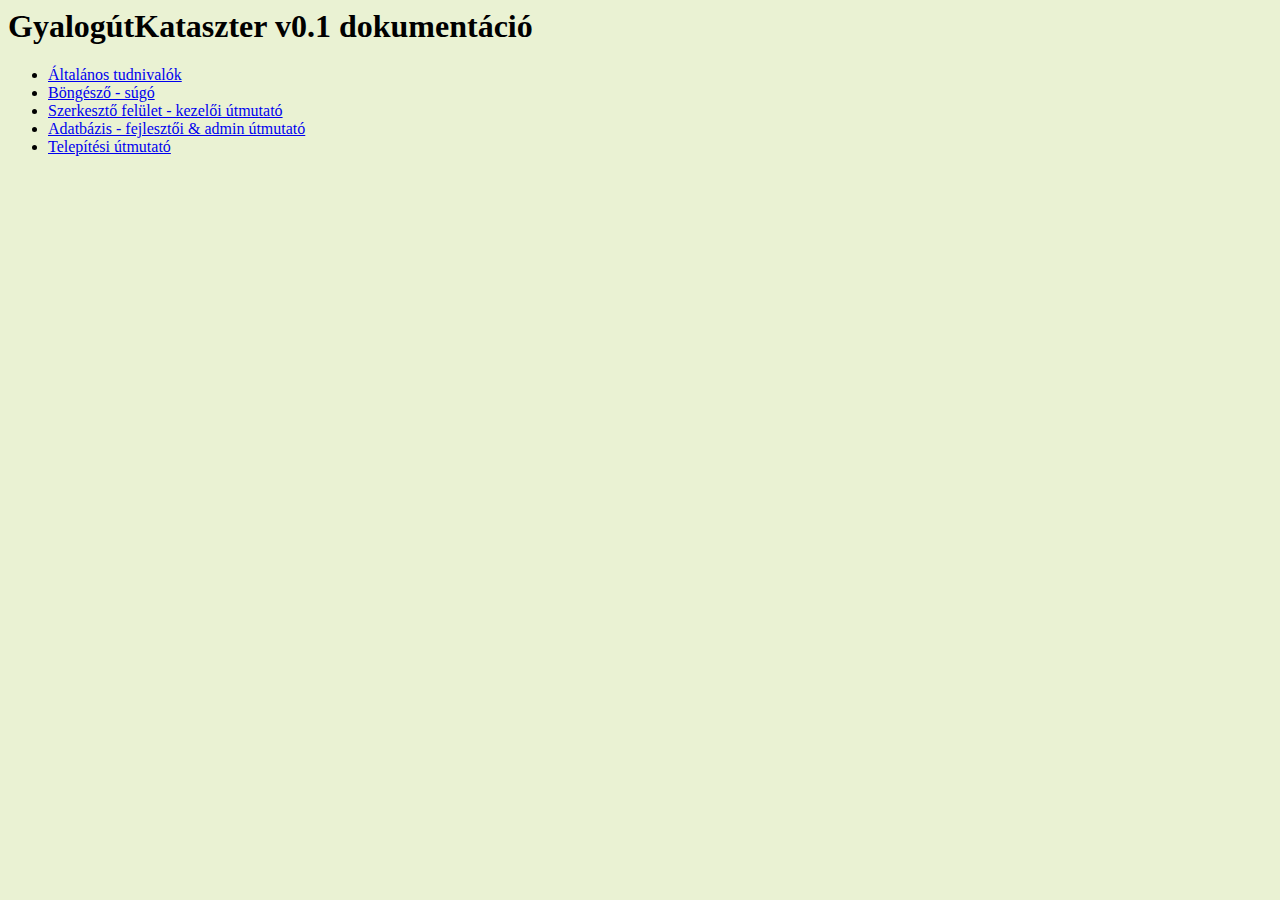
<file: gyk-turistautak-hu/gyk_doc/index.html>
<html>
<head>
<title>GyalogútKataszter v0.1 dokumentáció</title>
<meta http-equiv="Content-Type" content="text/html; charset=UTF-8"/>
</head>
<body bgcolor="#EAF2D3">

<h1>GyalogútKataszter v0.1 dokumentáció</h1>

<ul>
    <li><a href="doc_general_hu.html">Általános tudnivalók</a></li>
    <li><a href="doc_viewer_hu.html">Böngésző - súgó</a></li>
    <li><a href="doc_dashboard_hu.html">Szerkesztő felület - kezelői útmutató</a></li>
    <li><a href="doc_database_hu.html">Adatbázis - fejlesztői &amp; admin útmutató</a></li>
    <li><a href="INSTALL_README_hu.txt">Telepítési útmutató</a></li>
</ul>

</body>
</file>
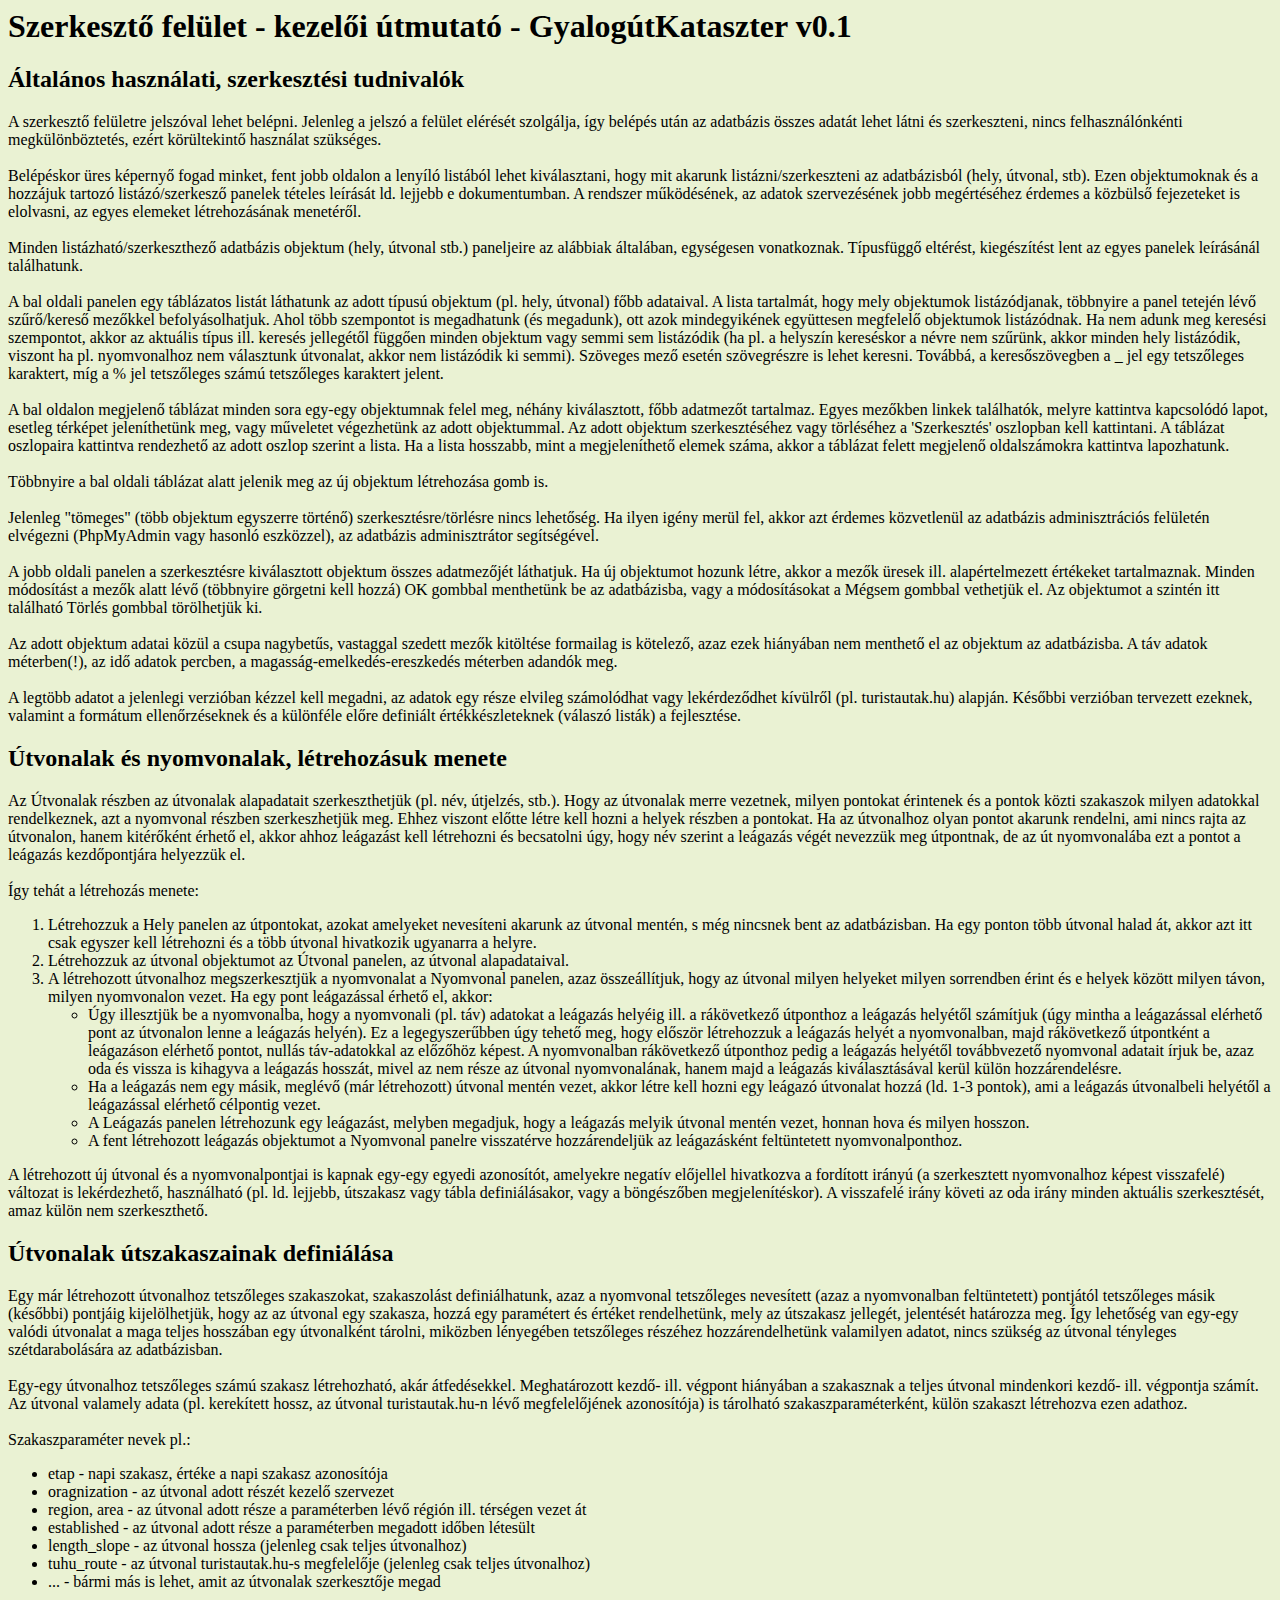
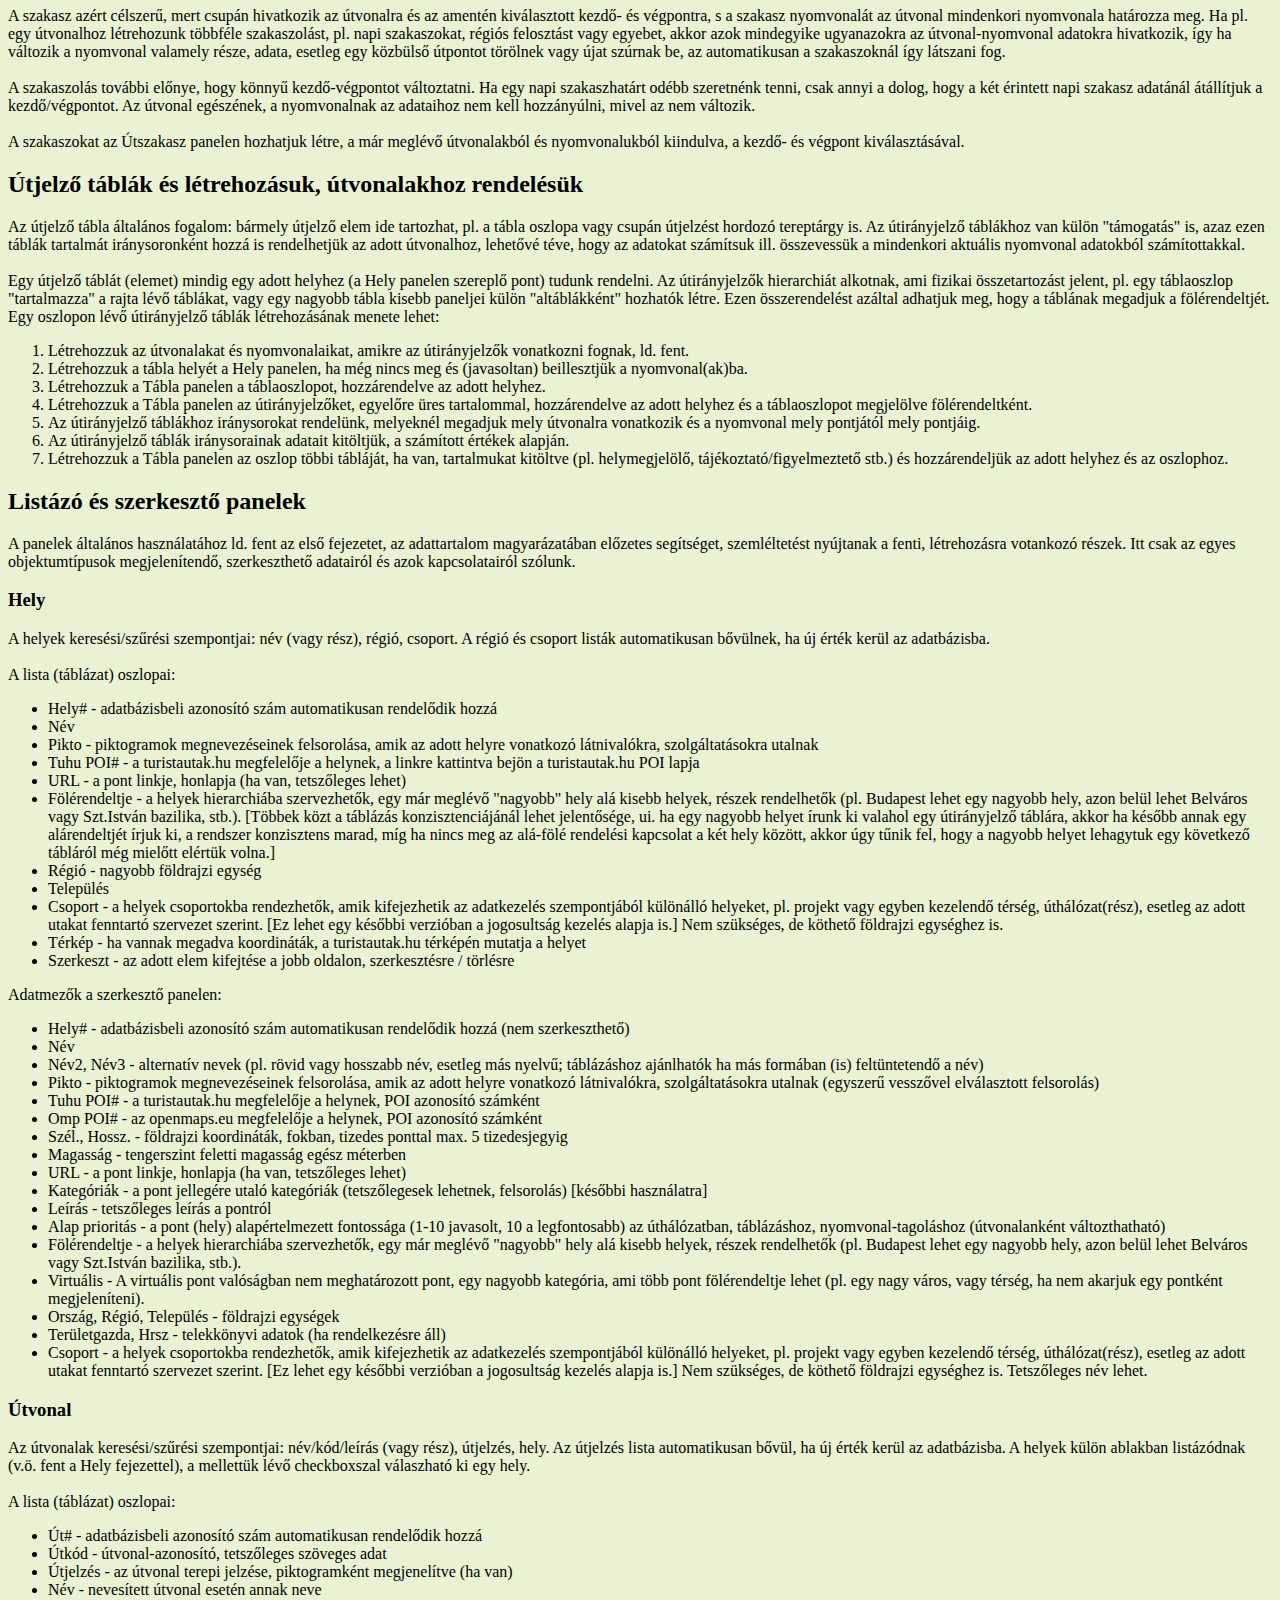
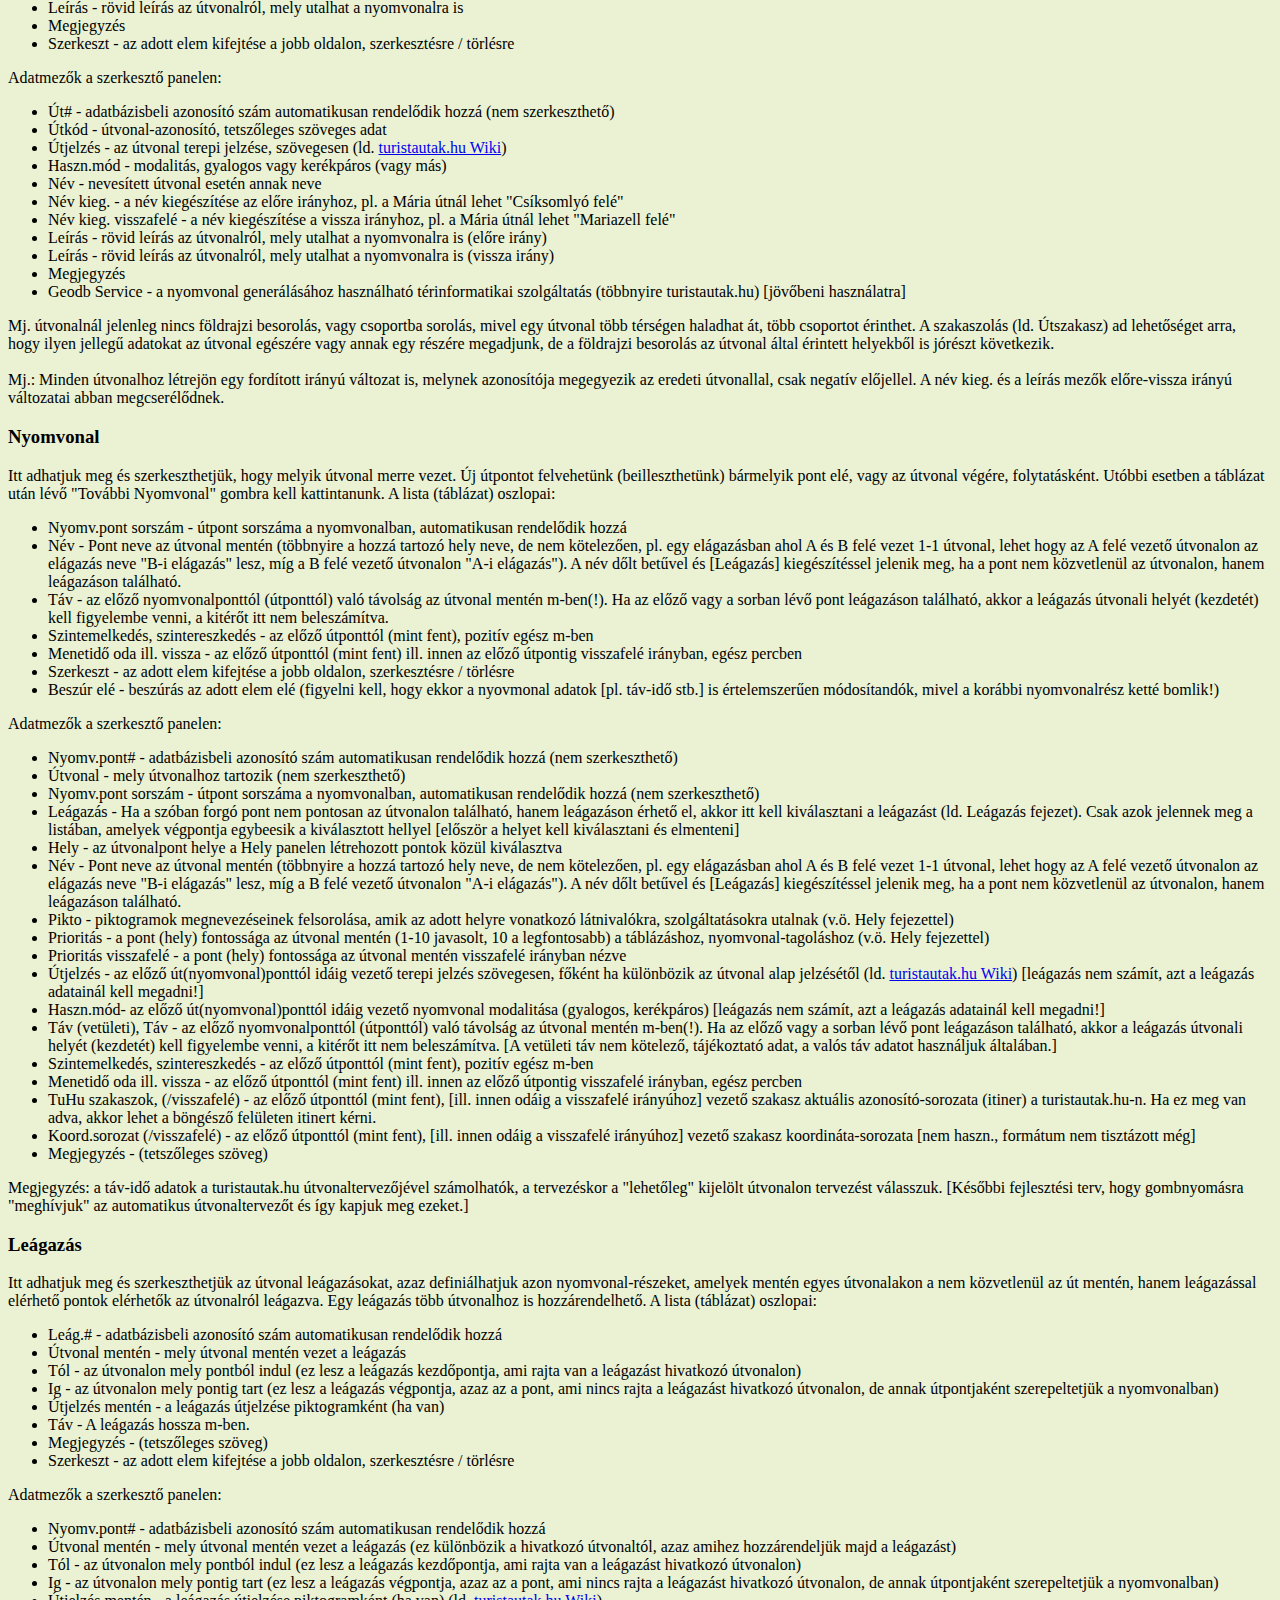
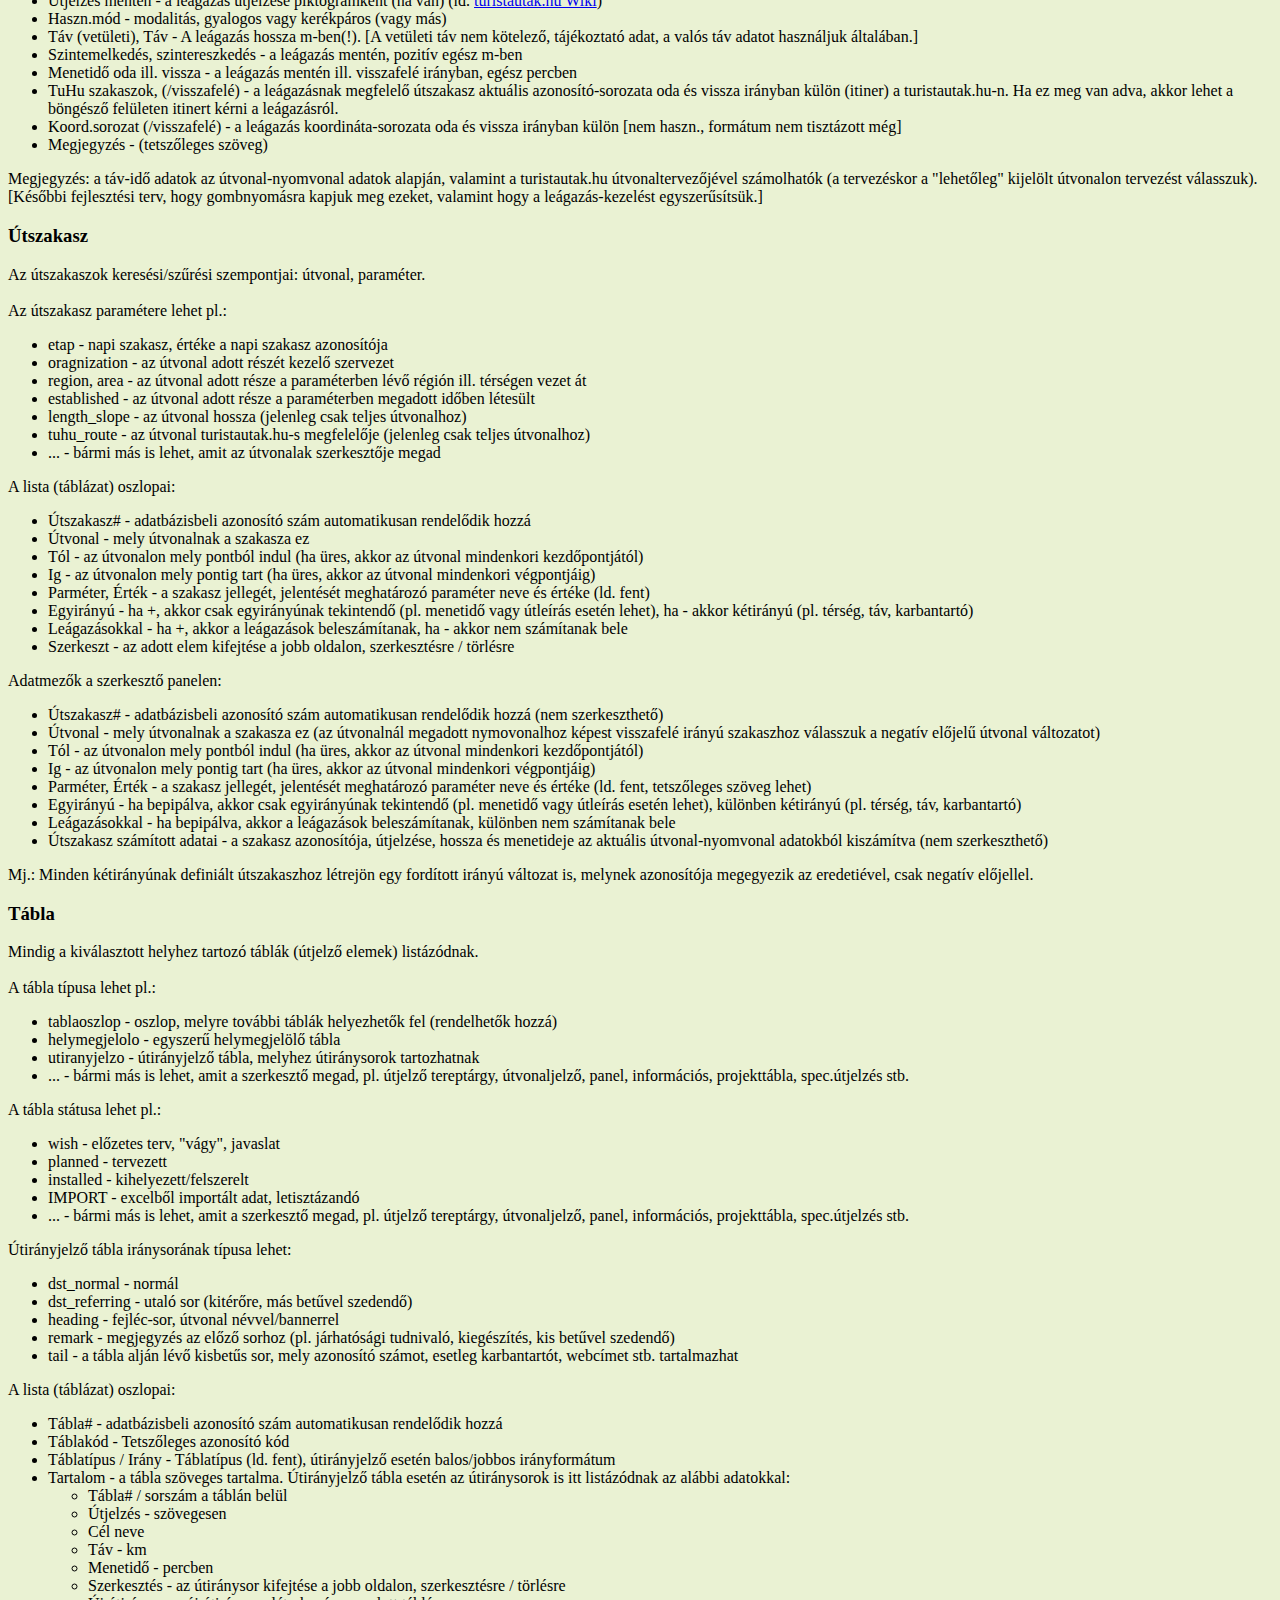
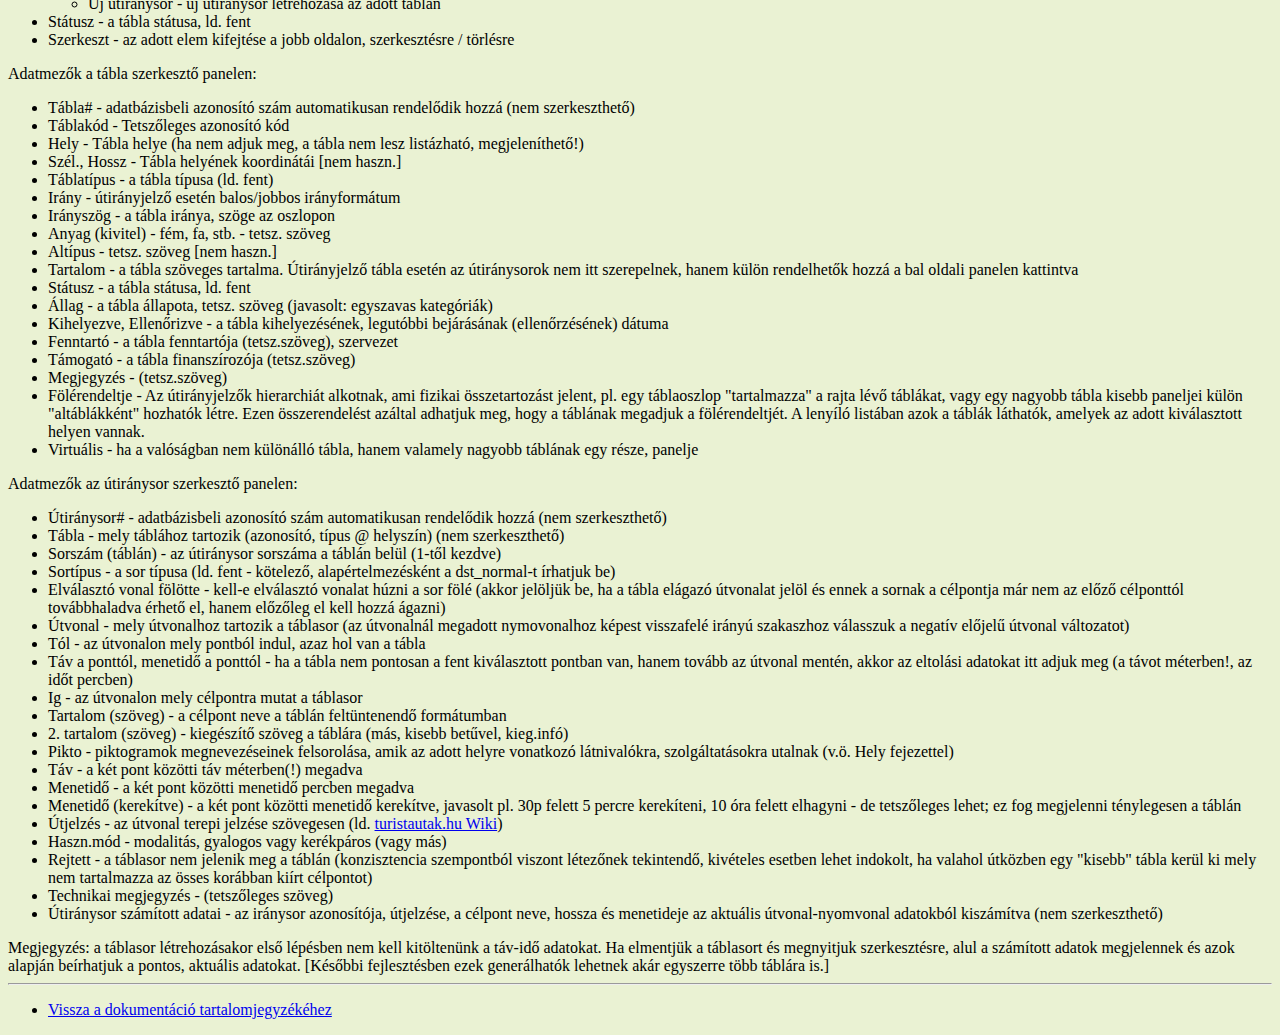
<file: gyk-turistautak-hu/gyk_doc/doc_dashboard_hu.html>
<html>
<head>
<title>GyalogútKataszter v0.1 dokumentáció</title>
<meta http-equiv="Content-Type" content="text/html; charset=UTF-8"/>
</head>
<body bgcolor="#EAF2D3">

<h1>Szerkesztő felület - kezelői útmutató - GyalogútKataszter v0.1</h1>

<h2>Általános használati, szerkesztési tudnivalók</h2>

A szerkesztő felületre jelszóval lehet belépni. Jelenleg a jelszó a felület elérését
szolgálja, így belépés után az adatbázis összes adatát lehet látni és szerkeszteni,
nincs felhasználónkénti megkülönböztetés, ezért körültekintő használat szükséges.
<br><br>

Belépéskor üres képernyő fogad minket, fent jobb oldalon a lenyíló listából lehet kiválasztani,
hogy mit akarunk listázni/szerkeszteni az adatbázisból (hely, útvonal, stb).
Ezen objektumoknak és a hozzájuk tartozó listázó/szerkesző panelek tételes leírását ld. lejjebb
e dokumentumban. A rendszer működésének, az adatok szervezésének jobb megértéséhez érdemes
a közbülső fejezeteket is elolvasni, az egyes elemeket létrehozásának menetéről.
<br><br>

Minden listázható/szerkeszthező adatbázis objektum (hely, útvonal stb.) paneljeire az
alábbiak általában, egységesen vonatkoznak. Típusfüggő eltérést, kiegészítést lent az egyes
panelek leírásánál találhatunk.
<br><br>

A bal oldali panelen egy táblázatos listát láthatunk az adott típusú objektum
(pl. hely, útvonal) főbb adataival. A lista tartalmát, hogy mely objektumok listázódjanak,
többnyire a panel tetején lévő szűrő/kereső mezőkkel befolyásolhatjuk. Ahol több szempontot
is megadhatunk (és megadunk), ott azok mindegyikének együttesen megfelelő objektumok listázódnak.
Ha nem adunk meg keresési szempontot, akkor az aktuális típus ill. keresés jellegétől függően
minden objektum vagy semmi sem listázódik (ha pl. a helyszín kereséskor a névre nem szűrünk,
akkor minden hely listázódik, viszont ha pl. nyomvonalhoz nem választunk útvonalat, akkor nem listázódik ki semmi).
Szöveges mező esetén szövegrészre is lehet keresni. Továbbá, a keresőszövegben a _ jel egy tetszőleges karaktert, míg a % jel tetszőleges számú
tetszőleges karaktert jelent.
<br><br>

A bal oldalon megjelenő táblázat minden sora egy-egy objektumnak felel meg,
néhány kiválasztott, főbb adatmezőt tartalmaz. Egyes mezőkben linkek találhatók, melyre
kattintva kapcsolódó lapot, esetleg térképet jeleníthetünk meg, vagy műveletet végezhetünk
az adott objektummal. Az adott objektum szerkesztéséhez vagy törléséhez a 'Szerkesztés'
oszlopban kell kattintani. A táblázat oszlopaira kattintva rendezhető az adott oszlop szerint
a lista. Ha a lista hosszabb, mint a megjeleníthető elemek száma, akkor a táblázat felett
megjelenő oldalszámokra kattintva lapozhatunk.
<br><br>

Többnyire a bal oldali táblázat alatt jelenik meg az új objektum létrehozása gomb is.
<br><br>

Jelenleg "tömeges" (több objektum egyszerre történő) szerkesztésre/törlésre nincs lehetőség.
Ha ilyen igény merül fel, akkor azt érdemes közvetlenül az adatbázis adminisztrációs felületén
elvégezni (PhpMyAdmin vagy hasonló eszközzel), az adatbázis adminisztrátor segítségével.
<br><br>

A jobb oldali panelen a szerkesztésre kiválasztott objektum összes adatmezőjét láthatjuk.
Ha új objektumot hozunk létre, akkor a mezők üresek ill. alapértelmezett értékeket tartalmaznak.
Minden módosítást a mezők alatt lévő (többnyire görgetni kell hozzá) OK gombbal menthetünk
be az adatbázisba, vagy a módosításokat a Mégsem gombbal vethetjük el. Az objektumot a szintén 
itt található Törlés gombbal törölhetjük ki.
<br><br>

Az adott objektum adatai közül a csupa nagybetűs, vastaggal szedett mezők kitöltése formailag
is kötelező, azaz ezek hiányában nem menthető el az objektum az adatbázisba. A táv adatok méterben(!),
az idő adatok percben, a magasság-emelkedés-ereszkedés méterben adandók meg.
<br><br>

A legtöbb adatot a jelenlegi verzióban kézzel kell megadni, az adatok egy része elvileg számolódhat
vagy lekérdeződhet kívülről (pl. turistautak.hu) alapján. Későbbi verzióban tervezett
ezeknek, valamint a formátum ellenőrzéseknek és a különféle előre definiált értékkészleteknek
(válaszó listák) a fejlesztése.

<h2>Útvonalak és nyomvonalak, létrehozásuk menete</h2>
Az Útvonalak részben az útvonalak alapadatait szerkeszthetjük (pl. név, útjelzés, stb.). Hogy az útvonalak
merre vezetnek, milyen pontokat érintenek és a pontok közti szakaszok milyen adatokkal rendelkeznek,
azt a nyomvonal részben szerkeszhetjük meg. Ehhez viszont előtte létre kell hozni a helyek részben a pontokat.
Ha az útvonalhoz olyan pontot akarunk rendelni, ami nincs rajta az útvonalon, hanem kitérőként érhető el,
akkor ahhoz leágazást kell létrehozni és becsatolni úgy, hogy név szerint a leágazás végét nevezzük meg útpontnak,
de az út nyomvonalába ezt a pontot a leágazás kezdőpontjára helyezzük el.
<br><br>

Így tehát a létrehozás menete:
<ol>
  <li>Létrehozzuk a Hely panelen az útpontokat, azokat amelyeket nevesíteni akarunk az útvonal mentén, s még nincsnek bent az adatbázisban.
      Ha egy ponton több útvonal halad át, akkor azt itt csak egyszer kell létrehozni és a több útvonal hivatkozik ugyanarra a helyre.
  </li>
  <li>Létrehozzuk az útvonal objektumot az Útvonal panelen, az útvonal alapadataival.
  </li>
  <li>A létrehozott útvonalhoz megszerkesztjük a nyomvonalat a Nyomvonal panelen,
      azaz összeállítjuk, hogy az útvonal milyen helyeket milyen sorrendben érint és
      e helyek között milyen távon, milyen nyomvonalon vezet. Ha egy pont leágazással
      érhető el, akkor:
      <ul>
          <li>Úgy illesztjük be a nyomvonalba, hogy a nyomvonali (pl. táv) adatokat
              a leágazás helyéig ill. a rákövetkező útponthoz a leágazás helyétől számítjuk
              (úgy mintha a leágazással elérhető pont az útvonalon lenne a leágazás helyén).
              Ez a legegyszerűbben úgy tehető meg, hogy először létrehozzuk a leágazás helyét
              a nyomvonalban, majd rákövetkező útpontként a leágazáson elérhető pontot, nullás
              táv-adatokkal az előzőhöz képest. A nyomvonalban rákövetkező útponthoz pedig
              a leágazás helyétől továbbvezető nyomvonal adatait írjuk be, azaz oda és vissza is
              kihagyva a leágazás hosszát, mivel az nem része az útvonal nyomvonalának, hanem majd a
              leágazás kiválasztásával kerül külön hozzárendelésre.
          </li>
          <li>Ha a leágazás nem egy másik, meglévő (már létrehozott) útvonal mentén vezet,
              akkor létre kell hozni egy leágazó útvonalat hozzá (ld. 1-3 pontok),
              ami a leágazás útvonalbeli helyétől a leágazással elérhető célpontig vezet.
          </li>
          <li>A Leágazás panelen létrehozunk egy leágazást, melyben megadjuk, hogy a leágazás melyik útvonal
              mentén vezet, honnan hova és milyen hosszon.
          </li>
          <li>A fent létrehozott leágazás objektumot a Nyomvonal panelre visszatérve hozzárendeljük
              az leágazásként feltüntetett nyomvonalponthoz.
          </li>
      </ul>
  </li>
</ol>
A létrehozott új útvonal és a nyomvonalpontjai is kapnak egy-egy egyedi azonosítót,
amelyekre negatív előjellel hivatkozva a fordított irányú (a szerkesztett nyomvonalhoz képest visszafelé)
változat is lekérdezhető, használható (pl. ld. lejjebb, útszakasz vagy tábla definiálásakor,
vagy a böngészőben megjelenítéskor). A visszafelé irány követi az oda irány minden aktuális szerkesztését,
amaz külön nem szerkeszthető.

<h2>Útvonalak útszakaszainak definiálása</h2>

Egy már létrehozott útvonalhoz tetszőleges szakaszokat, szakaszolást definiálhatunk, azaz
a nyomvonal tetszőleges nevesített (azaz a nyomvonalban feltüntetett) pontjától tetszőleges másik (későbbi) pontjáig kijelölhetjük,
hogy az az útvonal egy szakasza, hozzá egy paramétert és értéket rendelhetünk, mely
az útszakasz jellegét, jelentését határozza meg. Így lehetőség van egy-egy valódi útvonalat
a maga teljes hosszában egy útvonalként tárolni, miközben lényegében tetszőleges részéhez
hozzárendelhetünk valamilyen adatot, nincs szükség az útvonal tényleges szétdarabolására az adatbázisban.
<br><br>

Egy-egy útvonalhoz tetszőleges számú szakasz létrehozható, akár átfedésekkel.
Meghatározott kezdő- ill. végpont
hiányában a szakasznak a teljes útvonal mindenkori kezdő- ill. végpontja számít.
Az útvonal valamely adata (pl. kerekített hossz, az útvonal
turistautak.hu-n lévő megfelelőjének azonosítója) is tárolható szakaszparaméterként,
külön szakaszt létrehozva ezen adathoz.
<br><br>

Szakaszparaméter nevek pl.:
        <ul>
            <li>etap - napi szakasz, értéke a napi szakasz azonosítója</li>
            <li>oragnization - az útvonal adott részét kezelő szervezet</li>
            <li>region, area - az útvonal adott része a paraméterben lévő régión ill. térségen vezet át</li>
            <li>established - az útvonal adott része a paraméterben megadott időben létesült</li>
            <li>length_slope - az útvonal hossza (jelenleg csak teljes útvonalhoz)</li>
            <li>tuhu_route - az útvonal turistautak.hu-s megfelelője (jelenleg csak teljes útvonalhoz)</li>
            <li>... - bármi más is lehet, amit az útvonalak szerkesztője megad</li>
        </ul>

A szakasz azért célszerű, mert csupán hivatkozik az útvonalra és az amentén kiválasztott kezdő- és végpontra,
s a szakasz nyomvonalát az útvonal mindenkori nyomvonala határozza meg. Ha pl. egy útvonalhoz létrehozunk
többféle szakaszolást, pl. napi szakaszokat, régiós felosztást vagy egyebet, akkor azok mindegyike ugyanazokra
az útvonal-nyomvonal adatokra hivatkozik, így ha változik a nyomvonal valamely része, adata, esetleg egy közbülső
útpontot törölnek vagy újat szúrnak be, az automatikusan a szakaszoknál így látszani fog.
<br><br>

A szakaszolás további előnye, hogy könnyű kezdő-végpontot változtatni. Ha egy napi szakaszhatárt odébb szeretnénk
tenni, csak annyi a dolog, hogy a két érintett napi szakasz adatánál átállítjuk a kezdő/végpontot. Az útvonal egészének,
a nyomvonalnak az adataihoz nem kell hozzányúlni, mivel az nem változik.
<br><br>

A szakaszokat az Útszakasz panelen hozhatjuk létre, a már meglévő útvonalakból és nyomvonalukból kiindulva, a kezdő- és végpont kiválasztásával.

<h2>Útjelző táblák és létrehozásuk, útvonalakhoz rendelésük</h2>

Az útjelző tábla általános fogalom: bármely útjelző elem ide tartozhat, pl. a tábla oszlopa
vagy csupán útjelzést hordozó tereptárgy is. Az útirányjelző táblákhoz van külön "támogatás" is,
azaz ezen táblák tartalmát iránysoronként hozzá is rendelhetjük az adott útvonalhoz, lehetővé téve,
hogy az adatokat számítsuk ill. összevessük a mindenkori aktuális nyomvonal adatokból számítottakkal.
<br><br>

Egy útjelző táblát (elemet) mindig egy adott helyhez (a Hely panelen szereplő pont) tudunk rendelni.
Az útirányjelzők hierarchiát alkotnak, ami fizikai összetartozást jelent, pl. egy táblaoszlop "tartalmazza"
a rajta lévő táblákat, vagy egy nagyobb tábla kisebb paneljei külön "altáblákként" hozhatók létre. Ezen összerendelést
azáltal adhatjuk meg, hogy a táblának megadjuk a fölérendeltjét.

Egy oszlopon lévő útirányjelző táblák létrehozásának menete lehet:
<ol>
    <li>Létrehozzuk az útvonalakat és nyomvonalaikat, amikre az útirányjelzők vonatkozni fognak, ld. fent.</li>
    <li>Létrehozzuk a tábla helyét a Hely panelen, ha még nincs meg és (javasoltan) beillesztjük a nyomvonal(ak)ba.</li>
    <li>Létrehozzuk a Tábla panelen a táblaoszlopot, hozzárendelve az adott helyhez.</li>
    <li>Létrehozzuk a Tábla panelen az útirányjelzőket, egyelőre üres tartalommal, hozzárendelve az adott helyhez és a táblaoszlopot megjelölve fölérendeltként.</li>
    <li>Az útirányjelző táblákhoz iránysorokat rendelünk, melyeknél megadjuk mely útvonalra vonatkozik és a nyomvonal mely pontjától mely pontjáig.</li>
    <li>Az útirányjelző táblák iránysorainak adatait kitöltjük, a számított értékek alapján.</li>
    <li>Létrehozzuk a Tábla panelen az oszlop többi tábláját, ha van, tartalmukat kitöltve (pl. helymegjelölő, tájékoztató/figyelmeztető stb.) és hozzárendeljük az adott helyhez és az oszlophoz.</li>
</ol>

<h2>Listázó és szerkesztő panelek</h2>

A panelek általános használatához ld. fent az első fejezetet, az adattartalom magyarázatában
előzetes segítséget, szemléltetést nyújtanak a fenti, létrehozásra votankozó részek.
Itt csak az egyes objektumtípusok megjelenítendő, szerkeszthető adatairól és azok
kapcsolatairól szólunk.

<h3>Hely</h3>

A helyek keresési/szűrési szempontjai: név (vagy rész), régió, csoport. A régió és
csoport listák automatikusan bővülnek, ha új érték kerül az adatbázisba.
<br><br>

A lista (táblázat) oszlopai:
<ul>
    <li>Hely# - adatbázisbeli azonosító szám automatikusan rendelődik hozzá</li>
    <li>Név</li>
    <li>Pikto - piktogramok megnevezéseinek felsorolása, amik az adott helyre vonatkozó látnivalókra, szolgáltatásokra utalnak</li>
    <li>Tuhu POI# - a turistautak.hu megfelelője a helynek, a linkre kattintva bejön a turistautak.hu POI lapja</li>
    <li>URL - a pont linkje, honlapja (ha van, tetszőleges lehet)</li>
    <li>Fölérendeltje - a helyek hierarchiába szervezhetők, egy már meglévő "nagyobb" hely
        alá kisebb helyek, részek rendelhetők (pl. Budapest lehet egy nagyobb hely, azon
        belül lehet Belváros vagy Szt.István bazilika, stb.). [Többek közt a táblázás
        konzisztenciájánál lehet jelentősége, ui. ha egy nagyobb helyet írunk ki valahol egy útirányjelző táblára,
        akkor ha később annak egy alárendeltjét írjuk ki, a rendszer konzisztens marad,
        míg ha nincs meg az alá-fölé rendelési kapcsolat a két hely között, akkor úgy
        tűnik fel, hogy a nagyobb helyet lehagytuk egy következő tábláról még mielőtt elértük volna.]
    </li>
    <li>Régió - nagyobb földrajzi egység</li>
    <li>Település</li>
    <li>Csoport - a helyek csoportokba rendezhetők, amik kifejezhetik az adatkezelés szempontjából különálló helyeket,
        pl. projekt vagy egyben kezelendő térség, úthálózat(rész), esetleg az adott utakat fenntartó szervezet szerint. [Ez lehet egy későbbi
        verzióban a jogosultság kezelés alapja is.] Nem szükséges, de köthető földrajzi egységhez is.
    </li>
    <li>Térkép - ha vannak megadva koordináták, a turistautak.hu térképén mutatja a helyet</li>
    <li>Szerkeszt - az adott elem kifejtése a jobb oldalon, szerkesztésre / törlésre</li>
</ul>

Adatmezők a szerkesztő panelen:
<ul>
    <li>Hely# - adatbázisbeli azonosító szám automatikusan rendelődik hozzá (nem szerkeszthető)</li>
    <li>Név</li>
    <li>Név2, Név3 - alternatív nevek (pl. rövid vagy hosszabb név, esetleg más nyelvű; táblázáshoz ajánlhatók ha más formában (is) feltüntetendő a név)</li>
    <li>Pikto - piktogramok megnevezéseinek felsorolása, amik az adott helyre vonatkozó látnivalókra, szolgáltatásokra utalnak (egyszerű vesszővel elválasztott felsorolás)</li>
    <li>Tuhu POI# - a turistautak.hu megfelelője a helynek, POI azonosító számként</li>
    <li>Omp POI# - az openmaps.eu megfelelője a helynek, POI azonosító számként</li>
    <li>Szél., Hossz. - földrajzi koordináták, fokban, tizedes ponttal max. 5 tizedesjegyig</li>
    <li>Magasság - tengerszint feletti magasság egész méterben</li>
    <li>URL - a pont linkje, honlapja (ha van, tetszőleges lehet)</li>
    <li>Kategóriák - a pont jellegére utaló kategóriák (tetszőlegesek lehetnek, felsorolás) [későbbi használatra]</li>
    <li>Leírás - tetszőleges leírás a pontról</li>
    <li>Alap prioritás - a pont (hely) alapértelmezett fontossága (1-10 javasolt, 10 a legfontosabb) az úthálózatban, táblázáshoz, nyomvonal-tagoláshoz (útvonalanként változthatható)</li>
    <li>Fölérendeltje - a helyek hierarchiába szervezhetők, egy már meglévő "nagyobb" hely
        alá kisebb helyek, részek rendelhetők (pl. Budapest lehet egy nagyobb hely, azon
        belül lehet Belváros vagy Szt.István bazilika, stb.).
    </li>
    <li>Virtuális - A virtuális pont valóságban nem meghatározott pont, egy nagyobb kategória, ami több
        pont fölérendeltje lehet (pl. egy nagy város, vagy térség, ha nem akarjuk egy pontként megjeleníteni).
    </li>
    <li>Ország, Régió, Település - földrajzi egységek</li>
    <li>Területgazda, Hrsz - telekkönyvi adatok (ha rendelkezésre áll)</li>
    <li>Csoport - a helyek csoportokba rendezhetők, amik kifejezhetik az adatkezelés szempontjából különálló helyeket,
        pl. projekt vagy egyben kezelendő térség, úthálózat(rész), esetleg az adott utakat fenntartó szervezet szerint. [Ez lehet egy későbbi
        verzióban a jogosultság kezelés alapja is.] Nem szükséges, de köthető földrajzi egységhez is. Tetszőleges név lehet.
    </li>
</ul>

<h3>Útvonal</h3>

Az útvonalak keresési/szűrési szempontjai: név/kód/leírás (vagy rész), útjelzés, hely.
Az útjelzés lista automatikusan bővül, ha új érték kerül az adatbázisba.
A helyek külön ablakban listázódnak (v.ö. fent a Hely fejezettel), a mellettük lévő
checkboxszal válaszható ki egy hely.
<br><br>

A lista (táblázat) oszlopai:
<ul>
    <li>Út# - adatbázisbeli azonosító szám automatikusan rendelődik hozzá</li>
    <li>Útkód - útvonal-azonosító, tetszőleges szöveges adat</li>
    <li>Útjelzés - az útvonal terepi jelzése, piktogramként megjenelítve (ha van)</li>
    <li>Név - nevesített útvonal esetén annak neve</li>
    <li>Leírás - rövid leírás az útvonalról, mely utalhat a nyomvonalra is</li>
    <li>Megjegyzés</li>
    <li>Szerkeszt - az adott elem kifejtése a jobb oldalon, szerkesztésre / törlésre</li>
</ul>

Adatmezők a szerkesztő panelen:
<ul>
    <li>Út# - adatbázisbeli azonosító szám automatikusan rendelődik hozzá (nem szerkeszthető)</li>
    <li>Útkód - útvonal-azonosító, tetszőleges szöveges adat</li>
    <li>Útjelzés - az útvonal terepi jelzése, szövegesen (ld. <a href="http://turistautak.hu/wiki/Turistajelz%C3%A9sek_sz%C3%B6veges_megjelen%C3%ADt%C3%A9se">turistautak.hu Wiki</a>)</li>
    <li>Haszn.mód - modalitás, gyalogos vagy kerékpáros (vagy más)</li>
    <li>Név - nevesített útvonal esetén annak neve</li>
    <li>Név kieg. - a név kiegészítése az előre irányhoz, pl. a Mária útnál lehet "Csíksomlyó felé"</li>
    <li>Név kieg. visszafelé - a név kiegészítése a vissza irányhoz, pl. a Mária útnál lehet "Mariazell felé"</li>
    <li>Leírás - rövid leírás az útvonalról, mely utalhat a nyomvonalra is (előre irány)</li>
    <li>Leírás - rövid leírás az útvonalról, mely utalhat a nyomvonalra is (vissza irány)</li>
    <li>Megjegyzés</li>
    <li>Geodb Service - a nyomvonal generálásához használható térinformatikai szolgáltatás (többnyire turistautak.hu) [jövőbeni használatra]</li>
</ul>

Mj. útvonalnál jelenleg nincs földrajzi besorolás, vagy csoportba sorolás, mivel egy útvonal
több térségen haladhat át, több csoportot érinthet. A szakaszolás (ld. Útszakasz) ad lehetőséget arra, hogy ilyen
jellegű adatokat az útvonal egészére vagy annak egy részére megadjunk, de a földrajzi besorolás az útvonal által
érintett helyekből is jórészt következik.
<br><br>
Mj.: Minden útvonalhoz létrejön egy fordított irányú változat is, melynek azonosítója
megegyezik az eredeti útvonallal, csak negatív előjellel. A név kieg. és a leírás mezők
előre-vissza irányú változatai abban megcserélődnek.

<h3>Nyomvonal</h3>

Itt adhatjuk meg és szerkeszthetjük, hogy melyik útvonal merre vezet. Új útpontot
felvehetünk (beilleszthetünk) bármelyik pont elé, vagy az útvonal végére, folytatásként.
Utóbbi esetben a táblázat után lévő "További Nyomvonal" gombra kell kattintanunk.

A lista (táblázat) oszlopai:
<ul>
    <li>Nyomv.pont sorszám - útpont sorszáma a nyomvonalban, automatikusan rendelődik hozzá</li>
    <li>Név - Pont neve az útvonal mentén (többnyire a hozzá tartozó hely neve, de nem kötelezően,
        pl. egy elágazásban ahol A és B felé vezet 1-1 útvonal, lehet hogy az A felé vezető útvonalon
        az elágazás neve "B-i elágazás" lesz, míg a B felé vezető útvonalon "A-i elágazás").
        A név dőlt betűvel és [Leágazás] kiegészítéssel jelenik meg, ha a pont nem közvetlenül az útvonalon, hanem leágazáson található.
    </li>
    <li>Táv - az előző nyomvonalponttól (útponttól) való távolság az útvonal mentén m-ben(!). Ha az előző vagy a sorban lévő pont leágazáson található, akkor a leágazás útvonali helyét (kezdetét) kell figyelembe venni, a kitérőt itt nem beleszámítva.</li>
    <li>Szintemelkedés, szintereszkedés - az előző útponttól (mint fent), pozitív egész m-ben</li>
    <li>Menetidő oda ill. vissza - az előző útponttól (mint fent) ill. innen az előző útpontig visszafelé irányban, egész percben</li>
    <li>Szerkeszt - az adott elem kifejtése a jobb oldalon, szerkesztésre / törlésre</li>
    <li>Beszúr elé - beszúrás az adott elem elé (figyelni kell, hogy ekkor a nyovmonal adatok [pl. táv-idő stb.] is értelemszerűen módosítandók, mivel a korábbi nyomvonalrész ketté bomlik!)</li>
</ul>

Adatmezők a szerkesztő panelen:
<ul>
    <li>Nyomv.pont# - adatbázisbeli azonosító szám automatikusan rendelődik hozzá (nem szerkeszthető)</li>
    <li>Útvonal - mely útvonalhoz tartozik (nem szerkeszthető)</li>
    <li>Nyomv.pont sorszám - útpont sorszáma a nyomvonalban, automatikusan rendelődik hozzá (nem szerkeszthető)</li>
    <li>Leágazás - Ha a szóban forgó pont nem pontosan az útvonalon található, hanem leágazáson érhető el, akkor itt kell kiválasztani a leágazást (ld. Leágazás fejezet).
        Csak azok jelennek meg a listában, amelyek végpontja egybeesik a kiválasztott hellyel [először a helyet kell kiválasztani és elmenteni]</li>
    <li>Hely - az útvonalpont helye a Hely panelen létrehozott pontok közül kiválasztva</li>
    <li>Név - Pont neve az útvonal mentén (többnyire a hozzá tartozó hely neve, de nem kötelezően,
        pl. egy elágazásban ahol A és B felé vezet 1-1 útvonal, lehet hogy az A felé vezető útvonalon
        az elágazás neve "B-i elágazás" lesz, míg a B felé vezető útvonalon "A-i elágazás").
        A név dőlt betűvel és [Leágazás] kiegészítéssel jelenik meg, ha a pont nem közvetlenül az útvonalon, hanem leágazáson található.
    </li>
    <li>Pikto - piktogramok megnevezéseinek felsorolása, amik az adott helyre vonatkozó látnivalókra, szolgáltatásokra utalnak (v.ö. Hely fejezettel)</li>
    <li>Prioritás - a pont (hely) fontossága az útvonal mentén (1-10 javasolt, 10 a legfontosabb) a táblázáshoz, nyomvonal-tagoláshoz (v.ö. Hely fejezettel)</li>
    <li>Prioritás visszafelé - a pont (hely) fontossága az útvonal mentén visszafelé irányban nézve</li>
    <li>Útjelzés - az előző út(nyomvonal)ponttól idáig vezető terepi jelzés szövegesen, főként ha különbözik az útvonal alap jelzésétől (ld. <a href="http://turistautak.hu/wiki/Turistajelz%C3%A9sek_sz%C3%B6veges_megjelen%C3%ADt%C3%A9se">turistautak.hu Wiki</a>) [leágazás nem számít, azt a leágazás adatainál kell megadni!]</li>
    <li>Haszn.mód- az előző út(nyomvonal)ponttól idáig vezető nyomvonal modalitása (gyalogos, kerékpáros) [leágazás nem számít, azt a leágazás adatainál kell megadni!]</li>
    <li>Táv (vetületi), Táv - az előző nyomvonalponttól (útponttól) való távolság az útvonal mentén m-ben(!). Ha az előző vagy a sorban lévő pont leágazáson található, akkor a leágazás útvonali helyét (kezdetét) kell figyelembe venni, a kitérőt itt nem beleszámítva.
        [A vetületi táv nem kötelező, tájékoztató adat, a valós táv adatot használjuk általában.]
    </li>
    <li>Szintemelkedés, szintereszkedés - az előző útponttól (mint fent), pozitív egész m-ben</li>
    <li>Menetidő oda ill. vissza - az előző útponttól (mint fent) ill. innen az előző útpontig visszafelé irányban, egész percben</li>
    <li>TuHu szakaszok, (/visszafelé) - az előző útponttól (mint fent), [ill. innen odáig a visszafelé irányúhoz] vezető szakasz aktuális azonosító-sorozata (itiner) a turistautak.hu-n. Ha ez meg van adva, akkor lehet a böngésző felületen itinert kérni.</li>
    <li>Koord.sorozat (/visszafelé) - az előző útponttól (mint fent), [ill. innen odáig a visszafelé irányúhoz] vezető szakasz koordináta-sorozata [nem haszn., formátum nem tisztázott még]</li>
    <li>Megjegyzés - (tetszőleges szöveg)</li>
</ul>

Megjegyzés: a táv-idő adatok a turistautak.hu útvonaltervezőjével számolhatók, a tervezéskor a "lehetőleg" kijelölt útvonalon tervezést válasszuk.
[Későbbi fejlesztési terv, hogy gombnyomásra "meghívjuk" az automatikus útvonaltervezőt és így kapjuk meg ezeket.]

<h3>Leágazás</h3>

Itt adhatjuk meg és szerkeszthetjük az útvonal leágazásokat, azaz definiálhatjuk azon nyomvonal-részeket,
amelyek mentén egyes útvonalakon a nem közvetlenül az út mentén, hanem leágazással elérhető pontok elérhetők az útvonalról leágazva.
Egy leágazás több útvonalhoz is hozzárendelhető.

A lista (táblázat) oszlopai:
<ul>
    <li>Leág.# - adatbázisbeli azonosító szám automatikusan rendelődik hozzá</li>
    <li>Útvonal mentén - mely útvonal mentén vezet a leágazás</li>
    <li>Tól - az útvonalon mely pontból indul (ez lesz a leágazás kezdőpontja, ami rajta van a leágazást hivatkozó útvonalon)</li>
    <li>Ig - az útvonalon mely pontig tart (ez lesz a leágazás végpontja, azaz az a pont, ami nincs rajta a leágazást hivatkozó útvonalon, de annak útpontjaként szerepeltetjük a nyomvonalban)</li>
    <li>Útjelzés mentén - a leágazás útjelzése piktogramként (ha van)</li>
    <li>Táv - A leágazás hossza m-ben.</li>
    <li>Megjegyzés - (tetszőleges szöveg)</li>
    <li>Szerkeszt - az adott elem kifejtése a jobb oldalon, szerkesztésre / törlésre</li>
</ul>

Adatmezők a szerkesztő panelen:
<ul>
    <li>Nyomv.pont# - adatbázisbeli azonosító szám automatikusan rendelődik hozzá</li>
    <li>Útvonal mentén - mely útvonal mentén vezet a leágazás (ez különbözik a hivatkozó útvonaltól, azaz amihez hozzárendeljük majd a leágazást)</li>
    <li>Tól - az útvonalon mely pontból indul (ez lesz a leágazás kezdőpontja, ami rajta van a leágazást hivatkozó útvonalon)</li>
    <li>Ig - az útvonalon mely pontig tart (ez lesz a leágazás végpontja, azaz az a pont, ami nincs rajta a leágazást hivatkozó útvonalon, de annak útpontjaként szerepeltetjük a nyomvonalban)</li>
    <li>Útjelzés mentén - a leágazás útjelzése piktogramként (ha van) (ld. <a href="http://turistautak.hu/wiki/Turistajelz%C3%A9sek_sz%C3%B6veges_megjelen%C3%ADt%C3%A9se">turistautak.hu Wiki</a>)</li>
    <li>Haszn.mód - modalitás, gyalogos vagy kerékpáros (vagy más)</li>
    <li>Táv (vetületi), Táv - A leágazás hossza m-ben(!).
        [A vetületi táv nem kötelező, tájékoztató adat, a valós táv adatot használjuk általában.]
    </li>
    <li>Szintemelkedés, szintereszkedés - a leágazás mentén, pozitív egész m-ben</li>
    <li>Menetidő oda ill. vissza - a leágazás mentén ill. visszafelé irányban, egész percben</li>
    <li>TuHu szakaszok, (/visszafelé) - a leágazásnak megfelelő útszakasz aktuális azonosító-sorozata oda és vissza irányban külön (itiner) a turistautak.hu-n. Ha ez meg van adva, akkor lehet a böngésző felületen itinert kérni a leágazásról.</li>
    <li>Koord.sorozat (/visszafelé) - a leágazás koordináta-sorozata oda és vissza irányban külön [nem haszn., formátum nem tisztázott még]</li>
    <li>Megjegyzés - (tetszőleges szöveg)</li>
</ul>

Megjegyzés: a táv-idő adatok az útvonal-nyomvonal adatok alapján, valamint a turistautak.hu útvonaltervezőjével számolhatók (a tervezéskor a "lehetőleg" kijelölt útvonalon tervezést válasszuk).
[Későbbi fejlesztési terv, hogy gombnyomásra kapjuk meg ezeket, valamint hogy a leágazás-kezelést egyszerűsítsük.]

<h3>Útszakasz</h3>

Az útszakaszok keresési/szűrési szempontjai: útvonal, paraméter.
<br><br>

Az útszakasz paramétere lehet pl.:
        <ul>
            <li>etap - napi szakasz, értéke a napi szakasz azonosítója</li>
            <li>oragnization - az útvonal adott részét kezelő szervezet</li>
            <li>region, area - az útvonal adott része a paraméterben lévő régión ill. térségen vezet át</li>
            <li>established - az útvonal adott része a paraméterben megadott időben létesült</li>
            <li>length_slope - az útvonal hossza (jelenleg csak teljes útvonalhoz)</li>
            <li>tuhu_route - az útvonal turistautak.hu-s megfelelője (jelenleg csak teljes útvonalhoz)</li>
            <li>... - bármi más is lehet, amit az útvonalak szerkesztője megad</li>
        </ul>

A lista (táblázat) oszlopai:
<ul>
    <li>Útszakasz# - adatbázisbeli azonosító szám automatikusan rendelődik hozzá</li>
    <li>Útvonal - mely útvonalnak a szakasza ez</li>
    <li>Tól - az útvonalon mely pontból indul (ha üres, akkor az útvonal mindenkori kezdőpontjától)</li>
    <li>Ig - az útvonalon mely pontig tart (ha üres, akkor az útvonal mindenkori végpontjáig)</li>
    <li>Parméter, Érték - a szakasz jellegét, jelentését meghatározó paraméter neve és értéke (ld. fent)</li>
    <li>Egyirányú - ha +, akkor csak egyirányúnak tekintendő (pl. menetidő vagy útleírás esetén lehet), ha - akkor kétirányú (pl. térség, táv, karbantartó)</li>
    <li>Leágazásokkal - ha +, akkor a leágazások beleszámítanak, ha - akkor nem számítanak bele</li>
    <li>Szerkeszt - az adott elem kifejtése a jobb oldalon, szerkesztésre / törlésre</li>
</ul>

Adatmezők a szerkesztő panelen:
<ul>
    <li>Útszakasz# - adatbázisbeli azonosító szám automatikusan rendelődik hozzá (nem szerkeszthető)</li>
    <li>Útvonal - mely útvonalnak a szakasza ez (az útvonalnál megadott nymovonalhoz képest visszafelé irányú szakaszhoz válasszuk a negatív előjelű útvonal változatot)</li>
    <li>Tól - az útvonalon mely pontból indul (ha üres, akkor az útvonal mindenkori kezdőpontjától)</li>
    <li>Ig - az útvonalon mely pontig tart (ha üres, akkor az útvonal mindenkori végpontjáig)</li>
    <li>Parméter, Érték - a szakasz jellegét, jelentését meghatározó paraméter neve és értéke (ld. fent, tetszőleges szöveg lehet)</li>
    <li>Egyirányú - ha bepipálva, akkor csak egyirányúnak tekintendő (pl. menetidő vagy útleírás esetén lehet), különben kétirányú (pl. térség, táv, karbantartó)</li>
    <li>Leágazásokkal - ha bepipálva, akkor a leágazások beleszámítanak, különben nem számítanak bele</li>
    <li>Útszakasz számított adatai - a szakasz azonosítója, útjelzése, hossza és menetideje az aktuális útvonal-nyomvonal adatokból kiszámítva (nem szerkeszthető)</li>
</ul>

Mj.: Minden kétirányúnak definiált útszakaszhoz létrejön egy fordított irányú változat is, melynek azonosítója
megegyezik az eredetiével, csak negatív előjellel.

<h3>Tábla</h3>

Mindig a kiválasztott helyhez tartozó táblák (útjelző elemek) listázódnak.
<br><br>

A tábla típusa lehet pl.:
        <ul>
            <li>tablaoszlop - oszlop, melyre további táblák helyezhetők fel (rendelhetők hozzá)</li>
            <li>helymegjelolo - egyszerű helymegjelölő tábla</li>
            <li>utiranyjelzo - útirányjelző tábla, melyhez útiránysorok tartozhatnak</li>
            <li>... - bármi más is lehet, amit a szerkesztő megad, pl. útjelző tereptárgy, útvonaljelző, panel, információs, projekttábla, spec.útjelzés stb.</li>
        </ul>

A tábla státusa lehet pl.:
        <ul>
            <li>wish - előzetes terv, "vágy", javaslat</li>
            <li>planned - tervezett</li>
            <li>installed - kihelyezett/felszerelt</li>
            <li>IMPORT - excelből importált adat, letisztázandó</li>
            <li>... - bármi más is lehet, amit a szerkesztő megad, pl. útjelző tereptárgy, útvonaljelző, panel, információs, projekttábla, spec.útjelzés stb.</li>
        </ul>

Útirányjelző tábla iránysorának típusa lehet:
        <ul>
            <li>dst_normal - normál</li>
            <li>dst_referring - utaló sor (kitérőre, más betűvel szedendő)</li>
            <li>heading - fejléc-sor, útvonal névvel/bannerrel</li>
            <li>remark - megjegyzés az előző sorhoz (pl. járhatósági tudnivaló, kiegészítés, kis betűvel szedendő)</li>
            <li>tail - a tábla alján lévő kisbetűs sor, mely azonosító számot, esetleg karbantartót, webcímet stb. tartalmazhat</li>
        </ul>

A lista (táblázat) oszlopai:
<ul>
    <li>Tábla# - adatbázisbeli azonosító szám automatikusan rendelődik hozzá</li>
    <li>Táblakód - Tetszőleges azonosító kód</li>
    <li>Táblatípus / Irány - Táblatípus (ld. fent), útirányjelző esetén balos/jobbos irányformátum</li>
    <li>Tartalom - a tábla szöveges tartalma. Útirányjelző tábla esetén az útiránysorok is itt listázódnak az alábbi adatokkal:
        <ul>
            <li>Tábla# / sorszám a táblán belül</li>
            <li>Útjelzés - szövegesen</li>
            <li>Cél neve</li>
            <li>Táv - km</li>
            <li>Menetidő - percben</li>
            <li>Szerkesztés - az útiránysor kifejtése a jobb oldalon, szerkesztésre / törlésre</li>
            <li>Új útiránysor - új útiránysor létrehozása az adott táblán</li>
        </ul>
    </li>
    <li>Státusz - a tábla státusa, ld. fent</li>
    <li>Szerkeszt - az adott elem kifejtése a jobb oldalon, szerkesztésre / törlésre</li>
</ul>

Adatmezők a tábla szerkesztő panelen:
<ul>
    <li>Tábla# - adatbázisbeli azonosító szám automatikusan rendelődik hozzá (nem szerkeszthető)</li>
    <li>Táblakód - Tetszőleges azonosító kód</li>
    <li>Hely - Tábla helye (ha nem adjuk meg, a tábla nem lesz listázható, megjeleníthető!)</li>
    <li>Szél., Hossz - Tábla helyének koordinátái [nem haszn.]</li>
    <li>Táblatípus - a tábla típusa (ld. fent)</li>
    <li>Irány - útirányjelző esetén balos/jobbos irányformátum</li>
    <li>Irányszög - a tábla iránya, szöge az oszlopon</li>
    <li>Anyag (kivitel) - fém, fa, stb. - tetsz. szöveg</li>
    <li>Altípus - tetsz. szöveg [nem haszn.]</li>
    <li>Tartalom - a tábla szöveges tartalma. Útirányjelző tábla esetén az útiránysorok nem itt szerepelnek, hanem külön rendelhetők hozzá a bal oldali panelen kattintva</li>
    <li>Státusz - a tábla státusa, ld. fent</li>
    <li>Állag - a tábla állapota, tetsz. szöveg (javasolt: egyszavas kategóriák)</li>
    <li>Kihelyezve, Ellenőrizve - a tábla kihelyezésének, legutóbbi bejárásának (ellenőrzésének) dátuma</li>
    <li>Fenntartó - a tábla fenntartója (tetsz.szöveg), szervezet</li>
    <li>Támogató - a tábla finanszírozója (tetsz.szöveg)</li>
    <li>Megjegyzés - (tetsz.szöveg)</li>
    <li>Fölérendeltje - Az útirányjelzők hierarchiát alkotnak, ami fizikai összetartozást jelent, pl. egy táblaoszlop "tartalmazza"
        a rajta lévő táblákat, vagy egy nagyobb tábla kisebb paneljei külön "altáblákként" hozhatók létre. Ezen összerendelést
        azáltal adhatjuk meg, hogy a táblának megadjuk a fölérendeltjét. A lenyíló listában azok a táblák láthatók, amelyek az adott kiválasztott helyen vannak.
    </li>
    <li>Virtuális - ha a valóságban nem különálló tábla, hanem valamely nagyobb táblának egy része, panelje</li>
</ul>

Adatmezők az útiránysor szerkesztő panelen:
<ul>
    <li>Útiránysor# - adatbázisbeli azonosító szám automatikusan rendelődik hozzá (nem szerkeszthető)</li>
    <li>Tábla - mely táblához tartozik (azonosító, típus @ helyszín) (nem szerkeszthető)</li>
    <li>Sorszám (táblán) - az útiránysor sorszáma a táblán belül (1-től kezdve)</li>
    <li>Sortípus - a sor típusa (ld. fent - kötelező, alapértelmezésként a dst_normal-t írhatjuk be)</li>
    <li>Elválasztó vonal fölötte - kell-e elválasztó vonalat húzni a sor fölé (akkor jelöljük be, ha a tábla elágazó
        útvonalat jelöl és ennek a sornak a célpontja már nem az előző célponttól továbbhaladva érhető el, hanem előzőleg el kell hozzá ágazni)
    </li>
    <li>Útvonal - mely útvonalhoz tartozik a táblasor (az útvonalnál megadott nymovonalhoz képest visszafelé irányú szakaszhoz válasszuk a negatív előjelű útvonal változatot)</li>
    <li>Tól - az útvonalon mely pontból indul, azaz hol van a tábla</li>
    <li>Táv a ponttól, menetidő a ponttól - ha a tábla nem pontosan a fent kiválasztott pontban van, hanem tovább az útvonal mentén, akkor az eltolási adatokat itt adjuk meg (a távot méterben!, az időt percben)</li>
    <li>Ig - az útvonalon mely célpontra mutat a táblasor</li>
    <li>Tartalom (szöveg) - a célpont neve a táblán feltüntenendő formátumban</li>
    <li>2. tartalom (szöveg) - kiegészítő szöveg a táblára (más, kisebb betűvel, kieg.infó)</li>
    <li>Pikto - piktogramok megnevezéseinek felsorolása, amik az adott helyre vonatkozó látnivalókra, szolgáltatásokra utalnak (v.ö. Hely fejezettel)</li>
    <li>Táv - a két pont közötti táv méterben(!) megadva</li>
    <li>Menetidő - a két pont közötti menetidő percben megadva</li>
    <li>Menetidő (kerekítve) - a két pont közötti menetidő kerekítve, javasolt pl. 30p felett 5 percre kerekíteni, 10 óra felett elhagyni - de tetszőleges lehet; ez fog megjelenni ténylegesen a táblán</li>
    <li>Útjelzés - az útvonal terepi jelzése szövegesen (ld. <a href="http://turistautak.hu/wiki/Turistajelz%C3%A9sek_sz%C3%B6veges_megjelen%C3%ADt%C3%A9se">turistautak.hu Wiki</a>)</li>
    <li>Haszn.mód - modalitás, gyalogos vagy kerékpáros (vagy más)</li>
    <li>Rejtett - a táblasor nem jelenik meg a táblán (konzisztencia szempontból viszont létezőnek tekintendő, 
        kivételes esetben lehet indokolt, ha valahol útközben egy "kisebb" tábla kerül ki mely nem tartalmazza az össes korábban kiírt célpontot)
    </li>
    <li>Technikai megjegyzés - (tetszőleges szöveg)</li>
    <li>Útiránysor számított adatai - az iránysor azonosítója, útjelzése, a célpont neve, hossza és menetideje az aktuális útvonal-nyomvonal adatokból kiszámítva (nem szerkeszthető)</li>
</ul>

Megjegyzés: a táblasor létrehozásakor első lépésben nem kell kitöltenünk a táv-idő 
adatokat. Ha elmentjük a táblasort és megnyitjuk szerkesztésre, alul a számított adatok 
megjelennek és azok alapján beírhatjuk a pontos, aktuális adatokat. [Későbbi fejlesztésben 
ezek generálhatók lehetnek akár egyszerre több táblára is.]

<hr>

<ul>
    <li><a href="index.html">Vissza a dokumentáció tartalomjegyzékéhez</a></li>
</ul>

</body>
</file>
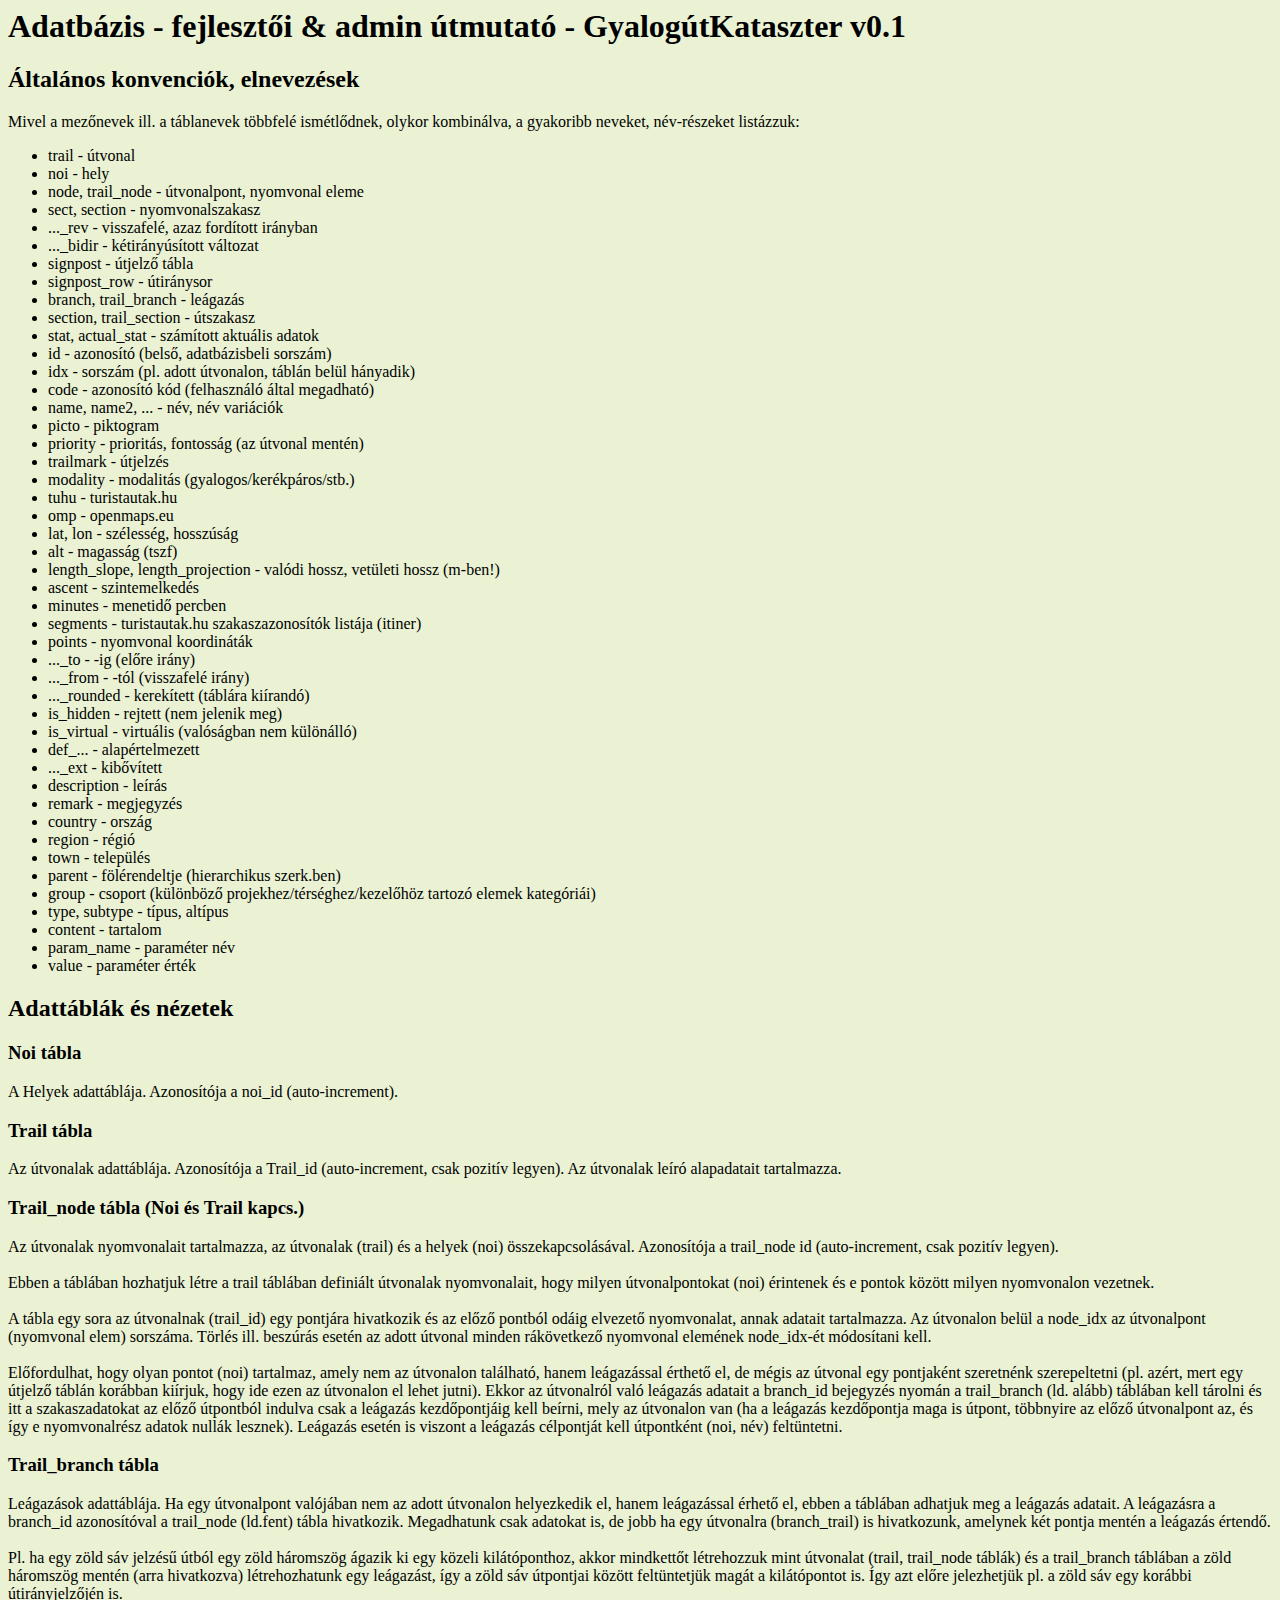
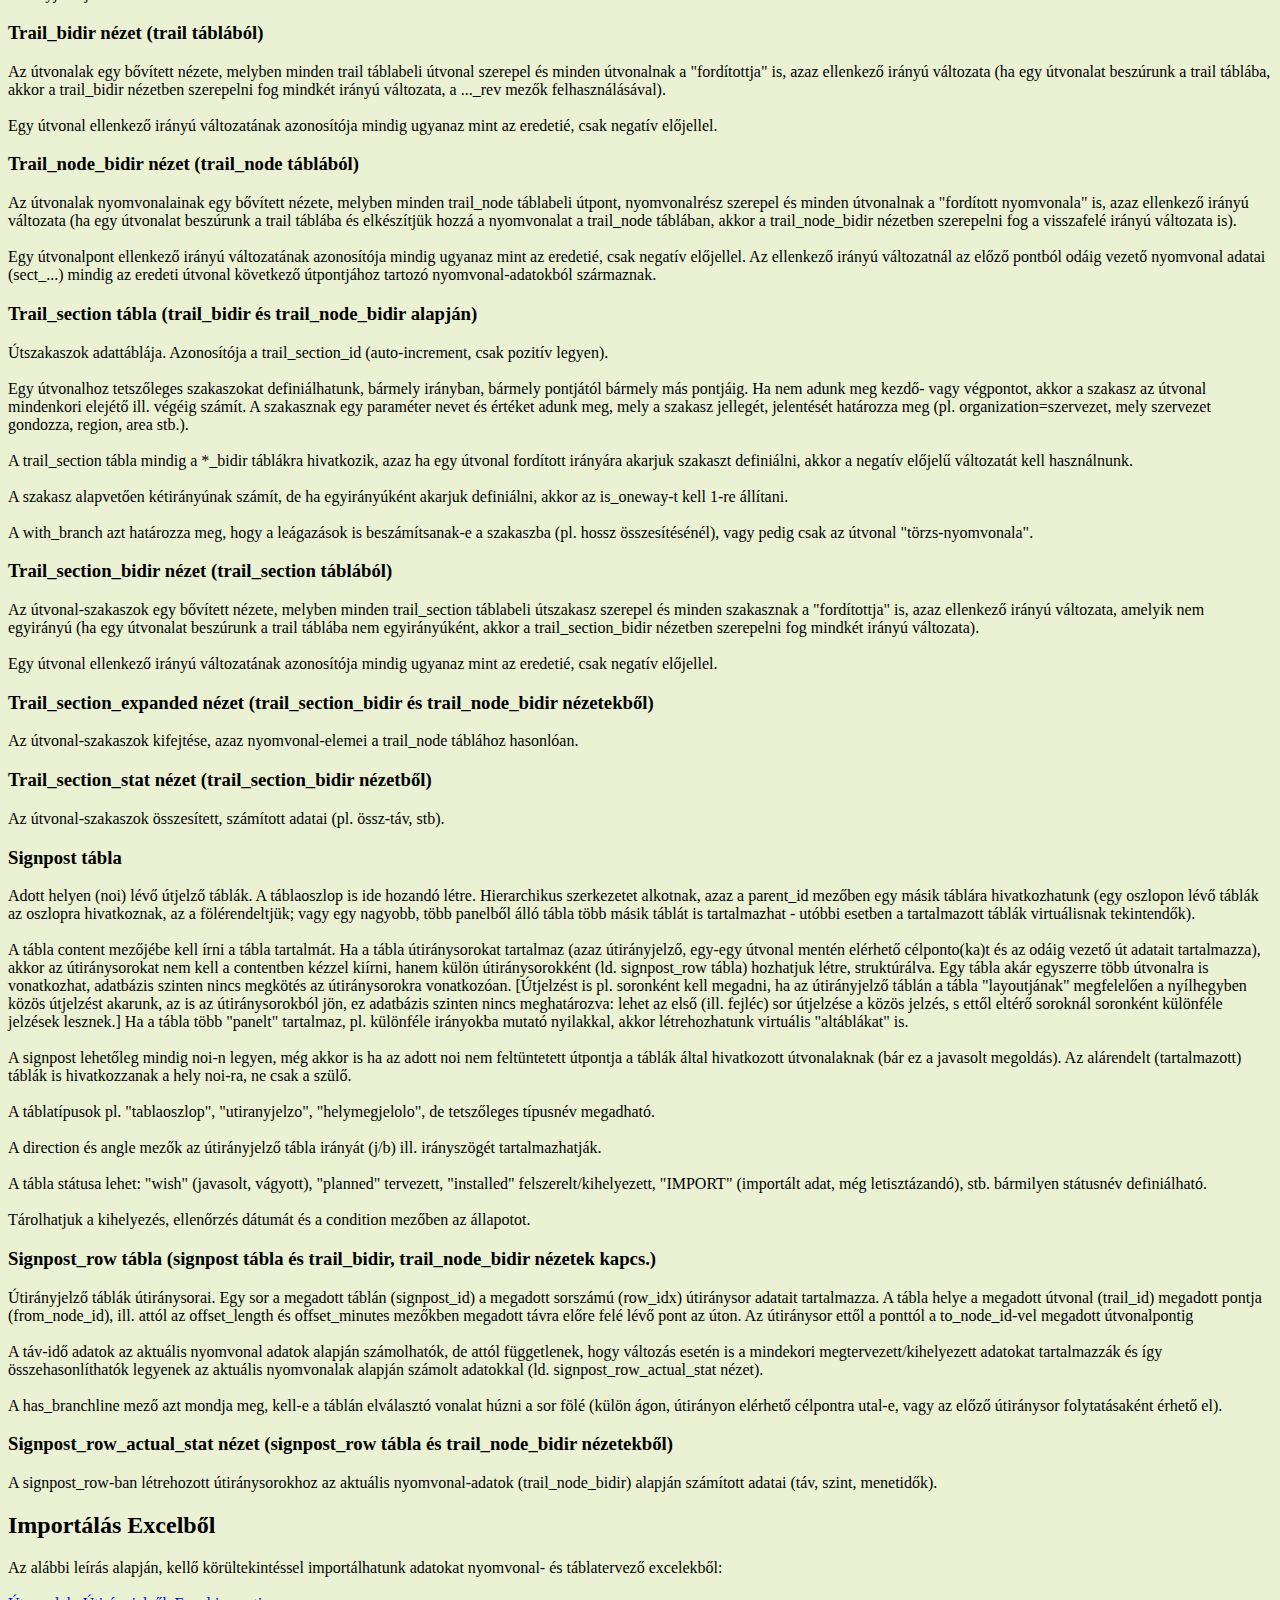
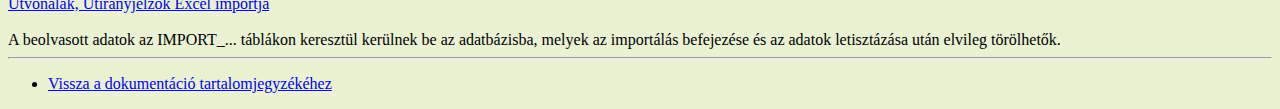
<file: gyk-turistautak-hu/gyk_doc/doc_database_hu.html>
<html>
<head>
<title>GyalogútKataszter v0.1 dokumentáció</title>
<meta http-equiv="Content-Type" content="text/html; charset=UTF-8"/>
</head>
<body bgcolor="#EAF2D3">

<h1>Adatbázis - fejlesztői &amp; admin útmutató - GyalogútKataszter v0.1</h1>

<h2>Általános konvenciók, elnevezések</h2>
Mivel a mezőnevek ill. a táblanevek többfelé ismétlődnek, olykor kombinálva,
a gyakoribb neveket, név-részeket listázzuk:
<ul>
    <li>trail - útvonal</li>
    <li>noi - hely</li>
    <li>node, trail_node - útvonalpont, nyomvonal eleme</li>
    <li>sect, section - nyomvonalszakasz</li>
    <li>..._rev - visszafelé, azaz fordított irányban</li>
    <li>..._bidir - kétirányúsított változat</li>
    <li>signpost - útjelző tábla</li>
    <li>signpost_row - útiránysor</li>
    <li>branch, trail_branch - leágazás</li>
    <li>section, trail_section - útszakasz</li>
    <li>stat, actual_stat - számított aktuális adatok</li>
    <li>id - azonosító (belső, adatbázisbeli sorszám)</li>
    <li>idx - sorszám (pl. adott útvonalon, táblán belül hányadik)</li>
    <li>code - azonosító kód (felhasználó által megadható)</li>
    <li>name, name2, ... - név, név variációk</li>
    <li>picto - piktogram</li>
    <li>priority - prioritás, fontosság (az útvonal mentén)</li>
    <li>trailmark - útjelzés</li>
    <li>modality - modalitás (gyalogos/kerékpáros/stb.)</li>
    <li>tuhu - turistautak.hu</li>
    <li>omp - openmaps.eu</li>
    <li>lat, lon - szélesség, hosszúság</li>
    <li>alt - magasság (tszf)</li>
    <li>length_slope, length_projection - valódi hossz, vetületi hossz (m-ben!)</li>
    <li>ascent - szintemelkedés</li>
    <li>minutes - menetidő percben</li>
    <li>segments - turistautak.hu szakaszazonosítók listája (itiner)</li>
    <li>points - nyomvonal koordináták</li>
    <li>..._to - -ig (előre irány)</li>
    <li>..._from - -tól (visszafelé irány)</li>
    <li>..._rounded - kerekített (táblára kiírandó)</li>
    <li>is_hidden - rejtett (nem jelenik meg)</li>
    <li>is_virtual - virtuális (valóságban nem különálló)</li>
    <li>def_... - alapértelmezett</li>
    <li>..._ext - kibővített</li>
    <li>description - leírás</li>
    <li>remark - megjegyzés</li>
    <li>country - ország</li>
    <li>region - régió</li>
    <li>town - település</li>
    <li>parent - fölérendeltje (hierarchikus szerk.ben)</li>
    <li>group - csoport (különböző projekhez/térséghez/kezelőhöz tartozó elemek kategóriái)</li>
    <li>type, subtype - típus, altípus</li>
    <li>content - tartalom</li>
    <li>param_name - paraméter név</li>
    <li>value - paraméter érték</li>
</ul>

<h2>Adattáblák és nézetek</h2>
<h3>Noi tábla</h3>
A Helyek adattáblája. Azonosítója a noi_id (auto-increment).

<h3>Trail tábla</h3>
Az útvonalak adattáblája. Azonosítója a Trail_id (auto-increment, csak pozitív legyen).
Az útvonalak leíró alapadatait tartalmazza.

<h3>Trail_node tábla (Noi és Trail kapcs.)</h3>
Az útvonalak nyomvonalait tartalmazza, az útvonalak (trail) és a helyek (noi) összekapcsolásával.
Azonosítója a trail_node id (auto-increment, csak pozitív legyen).
<br><br>

Ebben a táblában hozhatjuk létre a trail táblában definiált útvonalak nyomvonalait,
hogy milyen útvonalpontokat (noi) érintenek és e pontok között milyen nyomvonalon vezetnek.
<br><br>

A tábla egy sora az útvonalnak (trail_id) egy pontjára hivatkozik és az előző pontból
odáig elvezető nyomvonalat, annak adatait tartalmazza. Az útvonalon belül a node_idx
az útvonalpont (nyomvonal elem) sorszáma. Törlés ill. beszúrás esetén az adott útvonal
minden rákövetkező nyomvonal elemének node_idx-ét módosítani kell.
<br><br>

Előfordulhat, hogy olyan pontot (noi) tartalmaz, amely nem az útvonalon található,
hanem leágazással érthető el, de mégis az útvonal egy pontjaként szeretnénk szerepeltetni
(pl. azért, mert egy útjelző táblán korábban kiírjuk, hogy ide ezen az útvonalon
el lehet jutni). Ekkor az útvonalról való leágazás adatait a branch_id bejegyzés
nyomán a trail_branch (ld. alább) táblában kell tárolni és itt a szakaszadatokat
az előző útpontból indulva csak a leágazás kezdőpontjáig kell beírni, mely az útvonalon van
(ha a leágazás kezdőpontja maga is útpont, többnyire az előző útvonalpont az, és így
e nyomvonalrész adatok nullák lesznek). Leágazás esetén is viszont a leágazás célpontját
kell útpontként (noi, név) feltüntetni.

<h3>Trail_branch tábla</h3>

Leágazások adattáblája. Ha egy útvonalpont valójában nem az adott útvonalon helyezkedik
el, hanem leágazással érhető el, ebben a táblában adhatjuk meg a leágazás adatait.
A leágazásra a branch_id azonosítóval a trail_node (ld.fent) tábla hivatkozik.
Megadhatunk csak adatokat is, de jobb ha egy útvonalra (branch_trail) is hivatkozunk,
amelynek két pontja mentén a leágazás értendő.
<br><br>

Pl. ha egy zöld sáv jelzésű útból egy zöld háromszög ágazik ki egy közeli kilátóponthoz,
akkor mindkettőt létrehozzuk mint útvonalat (trail, trail_node táblák) és a trail_branch
táblában a zöld háromszög mentén (arra hivatkozva) létrehozhatunk egy leágazást,
így a zöld sáv útpontjai között feltüntetjük magát a kilátópontot is. Így azt előre
jelezhetjük pl. a zöld sáv egy korábbi útirányjelzőjén is.

<h3>Trail_bidir nézet (trail táblából)</h3>

Az útvonalak egy bővített nézete, melyben minden trail táblabeli útvonal szerepel
és minden útvonalnak a "fordítottja" is, azaz ellenkező irányú változata
(ha egy útvonalat beszúrunk a trail táblába, akkor a trail_bidir nézetben szerepelni
fog mindkét irányú változata, a ..._rev mezők felhasználásával).
<br><br>

Egy útvonal ellenkező irányú változatának azonosítója mindig ugyanaz mint az eredetié,
csak negatív előjellel.

<h3>Trail_node_bidir nézet (trail_node táblából)</h3>

Az útvonalak nyomvonalainak egy bővített nézete, melyben minden trail_node táblabeli
útpont, nyomvonalrész szerepel és minden útvonalnak a "fordított nyomvonala" is,
azaz ellenkező irányú változata (ha egy útvonalat beszúrunk a trail táblába és
elkészítjük hozzá a nyomvonalat a trail_node táblában, akkor a trail_node_bidir
nézetben szerepelni fog a visszafelé irányú változata is).
<br><br>

Egy útvonalpont ellenkező irányú változatának azonosítója mindig ugyanaz mint az eredetié,
csak negatív előjellel. Az ellenkező irányú változatnál az előző pontból odáig vezető nyomvonal adatai
(sect_...) mindig az eredeti útvonal következő útpontjához tartozó nyomvonal-adatokból származnak.

<h3>Trail_section tábla (trail_bidir és trail_node_bidir alapján)</h3>

Útszakaszok adattáblája. Azonosítója a trail_section_id (auto-increment, csak pozitív legyen).
<br><br>

Egy útvonalhoz tetszőleges szakaszokat definiálhatunk,
bármely irányban, bármely pontjától bármely más pontjáig. Ha nem adunk meg kezdő- vagy
végpontot, akkor a szakasz az útvonal mindenkori elejétő ill. végéig számít.
A szakasznak egy paraméter nevet és értéket adunk meg, mely a szakasz jellegét, jelentését
határozza meg (pl. organization=szervezet, mely szervezet gondozza, region, area stb.).
<br><br>

A trail_section tábla mindig a *_bidir táblákra hivatkozik, azaz ha egy útvonal
fordított irányára akarjuk szakaszt definiálni, akkor a negatív előjelű változatát
kell használnunk.
<br><br>

A szakasz alapvetően kétirányúnak számít, de ha egyirányúként akarjuk definiálni, akkor az is_oneway-t kell 1-re állítani.
<br><br>

A with_branch azt határozza meg, hogy a leágazások is beszámítsanak-e a szakaszba (pl. hossz összesítésénél),
vagy pedig csak az útvonal "törzs-nyomvonala".

<h3>Trail_section_bidir nézet (trail_section táblából)</h3>

Az útvonal-szakaszok egy bővített nézete, melyben minden trail_section táblabeli útszakasz szerepel
és minden szakasznak a "fordítottja" is, azaz ellenkező irányú változata, amelyik nem egyirányú
(ha egy útvonalat beszúrunk a trail táblába nem egyirányúként, akkor a trail_section_bidir nézetben szerepelni
fog mindkét irányú változata).
<br><br>

Egy útvonal ellenkező irányú változatának azonosítója mindig ugyanaz mint az eredetié,
csak negatív előjellel.

<h3>Trail_section_expanded nézet (trail_section_bidir és trail_node_bidir nézetekből)</h3>

Az útvonal-szakaszok kifejtése, azaz nyomvonal-elemei a trail_node táblához hasonlóan.

<h3>Trail_section_stat nézet (trail_section_bidir nézetből)</h3>

Az útvonal-szakaszok összesített, számított adatai (pl. össz-táv, stb).


<h3>Signpost tábla</h3>

Adott helyen (noi) lévő útjelző táblák. A táblaoszlop is ide hozandó létre. Hierarchikus
szerkezetet alkotnak, azaz a parent_id mezőben egy másik táblára hivatkozhatunk
(egy oszlopon lévő táblák az oszlopra hivatkoznak, az a fölérendeltjük; vagy egy
nagyobb, több panelből álló tábla több másik táblát is tartalmazhat - utóbbi esetben
a tartalmazott táblák virtuálisnak tekintendők).
<br><br>

A tábla content mezőjébe kell írni a tábla tartalmát. Ha a tábla útiránysorokat
tartalmaz (azaz útirányjelző, egy-egy útvonal mentén elérhető célponto(ka)t és az odáig
vezető út adatait tartalmazza), akkor az útiránysorokat nem kell a contentben kézzel kiírni,
hanem külön útiránysorokként (ld. signpost_row tábla) hozhatjuk létre, struktúrálva.
Egy tábla akár egyszerre több útvonalra is vonatkozhat, adatbázis szinten nincs megkötés
az útiránysorokra vonatkozóan.
[Útjelzést is pl. soronként kell megadni, ha az útirányjelző táblán a tábla "layoutjának" megfelelően
a nyílhegyben közös útjelzést akarunk, az is az útiránysorokból jön, ez adatbázis szinten nincs meghatározva:
lehet az első (ill. fejléc) sor útjelzése a közös jelzés, s ettől eltérő soroknál soronként különféle jelzések lesznek.]
Ha a tábla több "panelt" tartalmaz, pl. különféle irányokba mutató nyilakkal, akkor létrehozhatunk virtuális "altáblákat" is.
<br><br>

A signpost lehetőleg mindig noi-n legyen, még akkor is ha az adott noi nem feltüntetett útpontja
a táblák által hivatkozott útvonalaknak (bár ez a javasolt megoldás). Az alárendelt (tartalmazott)
táblák is hivatkozzanak a hely noi-ra, ne csak a szülő.
<br><br>

A táblatípusok pl. "tablaoszlop", "utiranyjelzo", "helymegjelolo", de tetszőleges típusnév megadható.
<br><br>

A direction és angle mezők az útirányjelző tábla irányát (j/b) ill. irányszögét tartalmazhatják.
<br><br>

A tábla státusa lehet: "wish" (javasolt, vágyott), "planned" tervezett, "installed" felszerelt/kihelyezett,
    "IMPORT" (importált adat, még letisztázandó), stb. bármilyen státusnév definiálható.
<br><br>

Tárolhatjuk a kihelyezés, ellenőrzés dátumát és a condition mezőben az állapotot.

<h3>Signpost_row tábla (signpost tábla és trail_bidir, trail_node_bidir nézetek kapcs.)</h3>

Útirányjelző táblák útiránysorai. Egy sor a megadott táblán (signpost_id) a megadott sorszámú (row_idx) útiránysor
adatait tartalmazza. A tábla helye a megadott útvonal (trail_id) megadott pontja (from_node_id),
ill. attól az offset_length és offset_minutes mezőkben megadott távra előre felé lévő pont az úton.
Az útiránysor ettől a ponttól a to_node_id-vel megadott útvonalpontig
<br><br>

A táv-idő adatok az aktuális nyomvonal adatok alapján számolhatók, de attól függetlenek,
hogy változás esetén is a mindekori megtervezett/kihelyezett adatokat tartalmazzák
és így összehasonlíthatók legyenek az aktuális nyomvonalak alapján számolt adatokkal
(ld. signpost_row_actual_stat nézet).
<br><br>

A has_branchline mező azt mondja meg, kell-e a táblán elválasztó vonalat húzni a sor fölé
(külön ágon, útirányon elérhető célpontra utal-e, vagy az előző útiránysor folytatásaként érhető el).

<h3>Signpost_row_actual_stat nézet (signpost_row tábla és trail_node_bidir nézetekből)</h3>

A signpost_row-ban létrehozott útiránysorokhoz az aktuális nyomvonal-adatok (trail_node_bidir)
alapján számított adatai (táv, szint, menetidők).

<h2>Importálás Excelből</h2>

Az alábbi leírás alapján, kellő körültekintéssel importálhatunk adatokat
nyomvonal- és táblatervező excelekből:
<br><br>

<a href="excel_import_howto_hu.txt">Útvonalak, Útirányjelzők Excel importja</a>
<br><br>

A beolvasott adatok az IMPORT_... táblákon keresztül kerülnek be az adatbázisba,
melyek az importálás befejezése és az adatok letisztázása után elvileg törölhetők.

<hr>

<ul>
    <li><a href="index.html">Vissza a dokumentáció tartalomjegyzékéhez</a></li>
</ul>

</body>
</file>
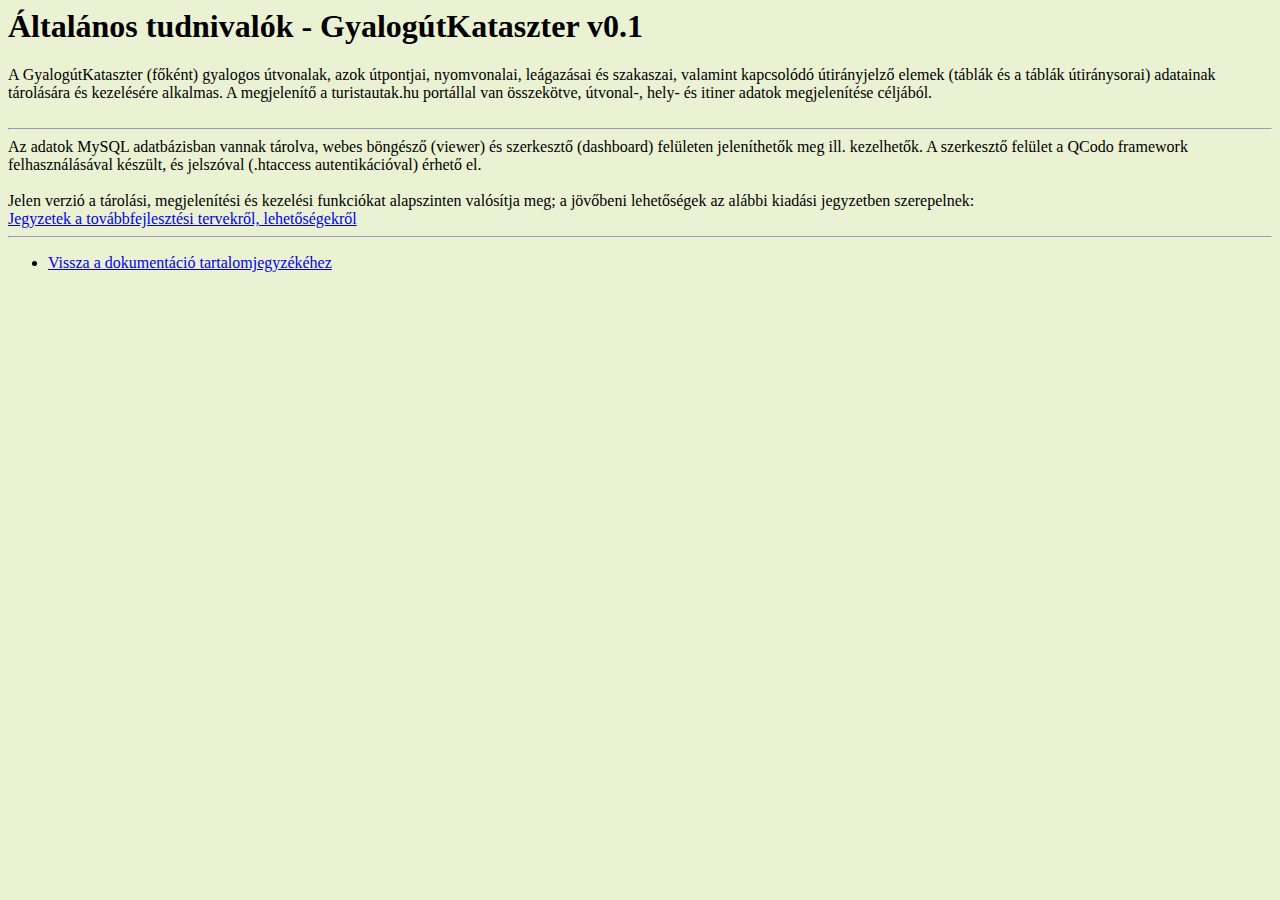
<file: gyk-turistautak-hu/gyk_doc/doc_general_hu.html>
<html>
<head>
<title>GyalogútKataszter v0.1 dokumentáció</title>
<meta http-equiv="Content-Type" content="text/html; charset=UTF-8"/>
</head>
<body bgcolor="#EAF2D3">

<h1>Általános tudnivalók - GyalogútKataszter v0.1</h1>

A GyalogútKataszter (főként) gyalogos útvonalak, azok útpontjai, nyomvonalai,
leágazásai és szakaszai, valamint kapcsolódó útirányjelző elemek (táblák és a táblák útiránysorai)
adatainak tárolására és kezelésére alkalmas. A megjelenítő a turistautak.hu portállal
van összekötve, útvonal-, hely- és itiner adatok megjelenítése céljából.
<br><br>

<hr>
Az adatok MySQL adatbázisban vannak tárolva, webes böngésző (viewer) és szerkesztő (dashboard)
felületen jeleníthetők meg ill. kezelhetők. A szerkesztő felület a QCodo framework felhasználásával készült, 
és jelszóval (.htaccess autentikációval) érhető el.
<br><br>
Jelen verzió a tárolási, megjelenítési és kezelési funkciókat 
alapszinten valósítja meg; a jövőbeni lehetőségek az alábbi kiadási jegyzetben szerepelnek:
<br>
<a href="KNOWN_ISSUES_hu.txt">Jegyzetek a továbbfejlesztési tervekről, lehetőségekről</a>

<hr>

<ul>
    <li><a href="index.html">Vissza a dokumentáció tartalomjegyzékéhez</a></li>
</ul>

</body>
</file>
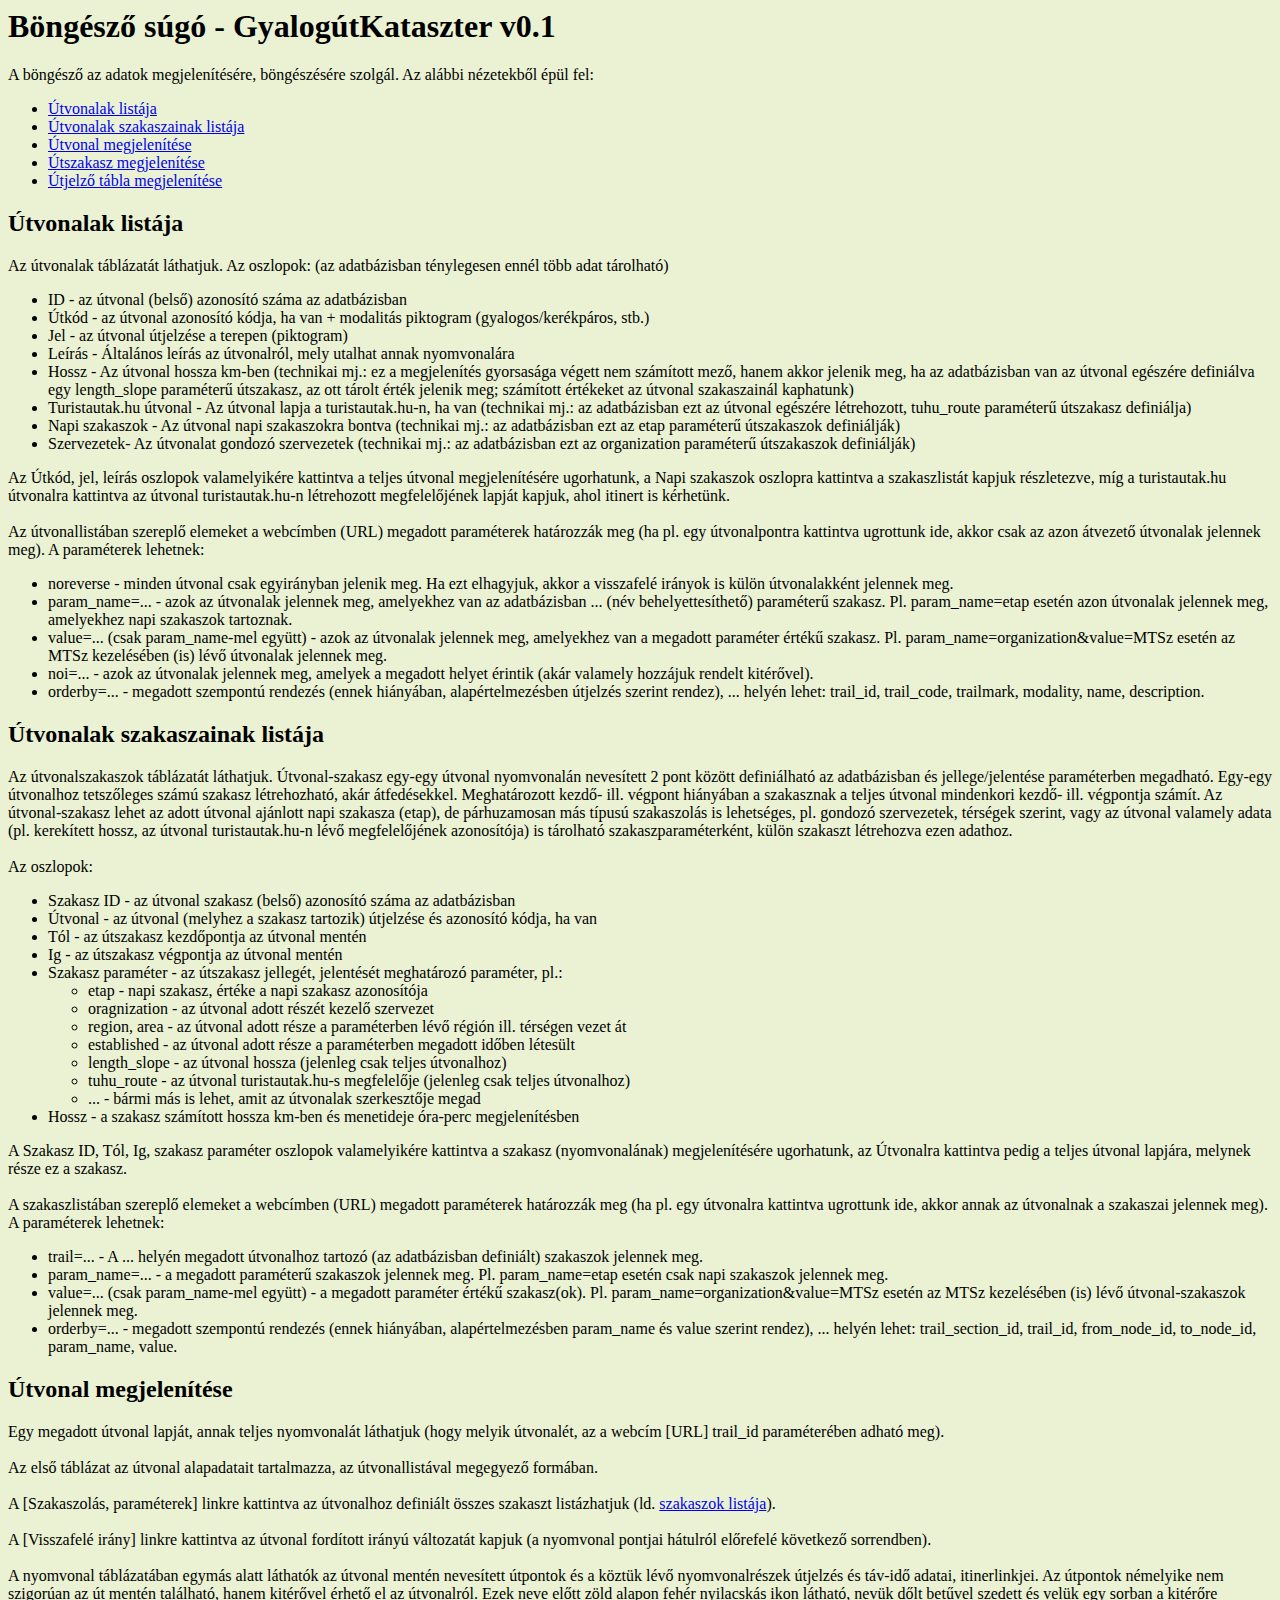
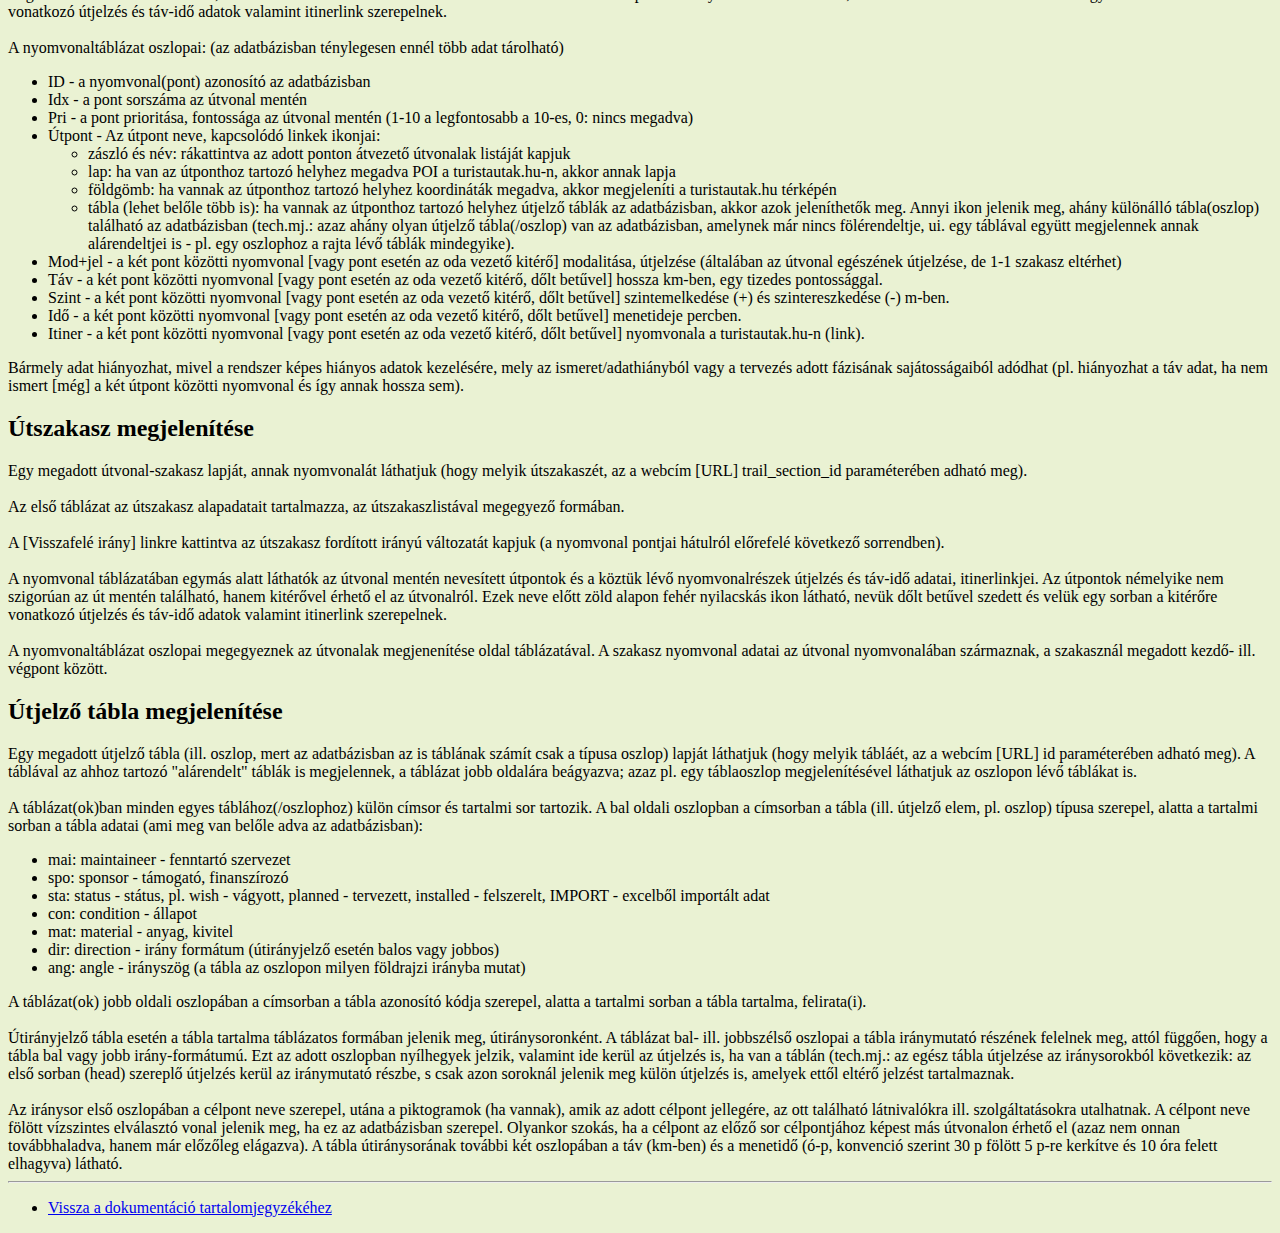
<file: gyk-turistautak-hu/gyk_doc/doc_viewer_hu.html>
<html>
<head>
<title>GyalogútKataszter v0.1 dokumentáció</title>
<meta http-equiv="Content-Type" content="text/html; charset=UTF-8"/>
</head>
<body bgcolor="#EAF2D3">

<h1>Böngésző súgó - GyalogútKataszter v0.1</h1>

A böngésző az adatok megjelenítésére, böngészésére szolgál.
Az alábbi nézetekből épül fel:

<ul>
    <li><a href="#list_trails">Útvonalak listája</a></li>
    <li><a href="#list_trail_sections">Útvonalak szakaszainak listája</a></li>
    <li><a href="#view_trail">Útvonal megjelenítése</a></li>
    <li><a href="#view_trail_section">Útszakasz megjelenítése</a></li>
    <li><a href="#view_signpost">Útjelző tábla megjelenítése</a></li>
</ul>

<h2><a name="list_trails">Útvonalak listája</a></h2>

Az útvonalak táblázatát láthatjuk. Az oszlopok: (az adatbázisban ténylegesen ennél több adat tárolható)
<ul>
    <li>ID - az útvonal (belső) azonosító száma az adatbázisban</li>
    <li>Útkód - az útvonal azonosító kódja, ha van + modalitás piktogram (gyalogos/kerékpáros, stb.)</li>
    <li>Jel - az útvonal útjelzése a terepen (piktogram)</li>
    <li>Leírás - Általános leírás az útvonalról, mely utalhat annak nyomvonalára</li>
    <li>Hossz - Az útvonal hossza km-ben (technikai mj.: ez a megjelenítés gyorsasága végett nem számított mező, hanem akkor jelenik meg, ha az adatbázisban van az útvonal egészére definiálva egy length_slope paraméterű útszakasz, az ott tárolt érték jelenik meg; számított értékeket az útvonal szakaszainál kaphatunk)</li>
    <li>Turistautak.hu útvonal - Az útvonal lapja a turistautak.hu-n, ha van (technikai mj.: az adatbázisban ezt az útvonal egészére létrehozott, tuhu_route paraméterű útszakasz definiálja)</li>
    <li>Napi szakaszok - Az útvonal napi szakaszokra bontva (technikai mj.: az adatbázisban ezt az etap paraméterű útszakaszok definiálják)</li>
    <li>Szervezetek- Az útvonalat gondozó szervezetek (technikai mj.: az adatbázisban ezt az organization paraméterű útszakaszok definiálják)</li>
</ul>
Az Útkód, jel, leírás oszlopok valamelyikére kattintva a teljes útvonal megjelenítésére ugorhatunk,
a Napi szakaszok oszlopra kattintva a szakaszlistát kapjuk részletezve, míg a turistautak.hu útvonalra kattintva
az útvonal turistautak.hu-n létrehozott megfelelőjének lapját kapjuk, ahol itinert is kérhetünk.
<br><br>

Az útvonallistában szereplő elemeket a webcímben (URL) megadott paraméterek határozzák meg (ha pl. egy útvonalpontra kattintva ugrottunk ide, akkor csak az azon átvezető útvonalak jelennek meg).
A paraméterek lehetnek:
<ul>
    <li>noreverse - minden útvonal csak egyirányban jelenik meg. Ha ezt elhagyjuk, akkor a visszafelé irányok is külön útvonalakként jelennek meg.</li>
    <li>param_name=... - azok az útvonalak jelennek meg, amelyekhez van az adatbázisban ... (név behelyettesíthető) paraméterű szakasz. Pl. param_name=etap esetén azon útvonalak jelennek meg, amelyekhez napi szakaszok tartoznak.</li>
    <li>value=... (csak param_name-mel együtt) - azok az útvonalak jelennek meg, amelyekhez van a megadott paraméter értékű szakasz. Pl. param_name=organization&amp;value=MTSz esetén az MTSz kezelésében (is) lévő útvonalak jelennek meg.</li>
    <li>noi=... - azok az útvonalak jelennek meg, amelyek a megadott helyet érintik (akár valamely hozzájuk rendelt kitérővel).</li>
    <li>orderby=... - megadott szempontú rendezés (ennek hiányában, alapértelmezésben útjelzés szerint rendez), ... helyén lehet: trail_id, trail_code, trailmark, modality, name, description.</li>
</ul>

<h2><a name="list_trail_sections">Útvonalak szakaszainak listája</a></h2>

Az útvonalszakaszok táblázatát láthatjuk. Útvonal-szakasz egy-egy útvonal nyomvonalán
nevesített 2 pont között definiálható az adatbázisban és jellege/jelentése paraméterben megadható.
Egy-egy útvonalhoz tetszőleges számú szakasz létrehozható, akár átfedésekkel.
Meghatározott kezdő- ill. végpont
hiányában a szakasznak a teljes útvonal mindenkori kezdő- ill. végpontja számít.
Az útvonal-szakasz lehet az adott útvonal ajánlott napi szakasza (etap), de
párhuzamosan más típusú szakaszolás is lehetséges, pl. gondozó szervezetek, térségek
szerint, vagy az útvonal valamely adata (pl. kerekített hossz, az útvonal
turistautak.hu-n lévő megfelelőjének azonosítója) is tárolható szakaszparaméterként, 
külön szakaszt létrehozva ezen adathoz.
<br><br>

Az oszlopok:
<ul>
    <li>Szakasz ID - az útvonal szakasz (belső) azonosító száma az adatbázisban</li>
    <li>Útvonal - az útvonal (melyhez a szakasz tartozik) útjelzése és azonosító kódja, ha van</li>
    <li>Tól - az útszakasz kezdőpontja az útvonal mentén</li>
    <li>Ig - az útszakasz végpontja az útvonal mentén</li>
    <li>Szakasz paraméter - az útszakasz jellegét, jelentését meghatározó paraméter, pl.:
        <ul>
            <li>etap - napi szakasz, értéke a napi szakasz azonosítója</li>
            <li>oragnization - az útvonal adott részét kezelő szervezet</li>
            <li>region, area - az útvonal adott része a paraméterben lévő régión ill. térségen vezet át</li>
            <li>established - az útvonal adott része a paraméterben megadott időben létesült</li>
            <li>length_slope - az útvonal hossza (jelenleg csak teljes útvonalhoz)</li>
            <li>tuhu_route - az útvonal turistautak.hu-s megfelelője (jelenleg csak teljes útvonalhoz)</li>
            <li>... - bármi más is lehet, amit az útvonalak szerkesztője megad</li>
        </ul>
    </li>
    <li>Hossz - a szakasz számított hossza km-ben és menetideje óra-perc megjelenítésben</li>
</ul>
A Szakasz ID, Tól, Ig, szakasz paraméter oszlopok valamelyikére kattintva a szakasz (nyomvonalának) megjelenítésére ugorhatunk,
az Útvonalra kattintva pedig a teljes útvonal lapjára, melynek része ez a szakasz.
<br><br>

A szakaszlistában szereplő elemeket a webcímben (URL) megadott paraméterek határozzák meg (ha pl. egy útvonalra kattintva ugrottunk ide, akkor annak az útvonalnak a szakaszai jelennek meg).
A paraméterek lehetnek:
<ul>
    <li>trail=... - A ... helyén megadott útvonalhoz tartozó (az adatbázisban definiált) szakaszok jelennek meg.</li>
    <li>param_name=... - a megadott paraméterű szakaszok jelennek meg. Pl. param_name=etap esetén csak napi szakaszok jelennek meg.</li>
    <li>value=... (csak param_name-mel együtt) - a megadott paraméter értékű szakasz(ok). Pl. param_name=organization&amp;value=MTSz esetén az MTSz kezelésében (is) lévő útvonal-szakaszok jelennek meg.</li>
    <li>orderby=... - megadott szempontú rendezés (ennek hiányában, alapértelmezésben param_name és value szerint rendez), ... helyén lehet: trail_section_id, trail_id, from_node_id, to_node_id, param_name, value.</li>
</ul>


<h2><a name="view_trail">Útvonal megjelenítése</a></h2>

Egy megadott útvonal lapját, annak teljes nyomvonalát láthatjuk (hogy melyik útvonalét, az
a webcím [URL] trail_id paraméterében adható meg).
<br><br>

Az első táblázat az útvonal alapadatait tartalmazza, az útvonallistával megegyező formában.
<br><br>

A [Szakaszolás, paraméterek] linkre kattintva az útvonalhoz definiált összes szakaszt listázhatjuk (ld. <a href="#list_trail_sections">szakaszok listája</a>).
<br><br>

A [Visszafelé irány] linkre kattintva az útvonal fordított irányú változatát kapjuk (a nyomvonal pontjai hátulról előrefelé következő sorrendben).
<br><br>

A nyomvonal táblázatában egymás alatt láthatók az útvonal mentén nevesített útpontok és a köztük lévő nyomvonalrészek útjelzés és táv-idő adatai, itinerlinkjei.
Az útpontok némelyike nem szigorúan az út mentén található, hanem kitérővel érhető el az útvonalról.
Ezek neve előtt zöld alapon fehér nyilacskás ikon látható, nevük dőlt betűvel szedett és velük egy sorban a kitérőre vonatkozó útjelzés és táv-idő adatok valamint itinerlink szerepelnek.
<br><br>

A nyomvonaltáblázat oszlopai: (az adatbázisban ténylegesen ennél több adat tárolható)
<ul>
    <li>ID - a nyomvonal(pont) azonosító az adatbázisban</li>
    <li>Idx - a pont sorszáma az útvonal mentén</li>
    <li>Pri - a pont prioritása, fontossága az útvonal mentén (1-10 a legfontosabb a 10-es, 0: nincs megadva)</li>
    <li>Útpont - Az útpont neve, kapcsolódó linkek ikonjai:
        <ul>
          <li>zászló és név: rákattintva az adott ponton átvezető útvonalak listáját kapjuk</li>
          <li>lap: ha van az útponthoz tartozó helyhez megadva POI a turistautak.hu-n, akkor annak lapja</li>
          <li>földgömb: ha vannak az útponthoz tartozó helyhez koordináták megadva, akkor megjeleníti a turistautak.hu térképén</li>
          <li>tábla (lehet belőle több is): ha vannak az útponthoz tartozó helyhez útjelző táblák az adatbázisban, akkor azok jeleníthetők meg. Annyi ikon jelenik meg, ahány különálló tábla(oszlop) található az adatbázisban (tech.mj.: azaz ahány olyan útjelző tábla(/oszlop) van az adatbázisban, amelynek már nincs fölérendeltje, ui. egy táblával együtt megjelennek annak alárendeltjei is - pl. egy oszlophoz a rajta lévő táblák mindegyike).</li>
        </ul>
    </li>
    <li>Mod+jel - a két pont közötti nyomvonal [vagy pont esetén az oda vezető kitérő] modalitása, útjelzése (általában az útvonal egészének útjelzése, de 1-1 szakasz eltérhet)</li>
    <li>Táv - a két pont közötti nyomvonal [vagy pont esetén az oda vezető kitérő, dőlt betűvel] hossza km-ben, egy tizedes pontossággal.</li>
    <li>Szint - a két pont közötti nyomvonal [vagy pont esetén az oda vezető kitérő, dőlt betűvel] szintemelkedése (+) és szintereszkedése (-) m-ben.</li>
    <li>Idő - a két pont közötti nyomvonal [vagy pont esetén az oda vezető kitérő, dőlt betűvel] menetideje percben.</li>
    <li>Itiner - a két pont közötti nyomvonal [vagy pont esetén az oda vezető kitérő, dőlt betűvel] nyomvonala a turistautak.hu-n (link).</li>
</ul>

Bármely adat hiányozhat, mivel a rendszer képes hiányos adatok kezelésére, mely az ismeret/adathiányból vagy a tervezés adott fázisának sajátosságaiból adódhat
(pl. hiányozhat a táv adat, ha nem ismert [még] a két útpont közötti nyomvonal és így annak hossza sem).

<h2><a name="view_trail_section">Útszakasz megjelenítése</a></h2>

Egy megadott útvonal-szakasz lapját, annak nyomvonalát láthatjuk (hogy melyik útszakaszét, az
a webcím [URL] trail_section_id paraméterében adható meg).
<br><br>

Az első táblázat az útszakasz alapadatait tartalmazza, az útszakaszlistával megegyező formában.
<br><br>

A [Visszafelé irány] linkre kattintva az útszakasz fordított irányú változatát kapjuk (a nyomvonal pontjai hátulról előrefelé következő sorrendben).
<br><br>

A nyomvonal táblázatában egymás alatt láthatók az útvonal mentén nevesített útpontok és a köztük lévő nyomvonalrészek útjelzés és táv-idő adatai, itinerlinkjei.
Az útpontok némelyike nem szigorúan az út mentén található, hanem kitérővel érhető el az útvonalról.
Ezek neve előtt zöld alapon fehér nyilacskás ikon látható, nevük dőlt betűvel szedett és velük egy sorban a kitérőre vonatkozó útjelzés és táv-idő adatok valamint itinerlink szerepelnek.
<br><br>

A nyomvonaltáblázat oszlopai megegyeznek az útvonalak megjenenítése oldal táblázatával.
A szakasz nyomvonal adatai az útvonal nyomvonalában származnak, a szakasznál megadott kezdő- ill. végpont között.

<h2><a name="view_signpost">Útjelző tábla megjelenítése</a></h2>

Egy megadott útjelző tábla (ill. oszlop, mert az adatbázisban az is táblának számít csak a típusa oszlop) lapját láthatjuk (hogy melyik tábláét, az
a webcím [URL] id paraméterében adható meg). A táblával az ahhoz tartozó "alárendelt" táblák is megjelennek, a táblázat jobb oldalára beágyazva; azaz pl. egy táblaoszlop megjelenítésével
láthatjuk az oszlopon lévő táblákat is.
<br><br>
A táblázat(ok)ban minden egyes táblához(/oszlophoz) külön címsor és tartalmi sor tartozik.
A bal oldali oszlopban a címsorban a tábla (ill. útjelző elem, pl. oszlop) típusa szerepel,
alatta a tartalmi sorban a tábla adatai (ami meg van belőle adva az adatbázisban):
<ul>
    <li>mai: maintaineer - fenntartó szervezet</li>
    <li>spo: sponsor - támogató, finanszírozó</li>
    <li>sta: status - státus, pl. wish - vágyott, planned - tervezett, installed - felszerelt, IMPORT - excelből importált adat</li>
    <li>con: condition - állapot</li>
    <li>mat: material - anyag, kivitel</li>
    <li>dir: direction - irány formátum (útirányjelző esetén balos vagy jobbos)</li>
    <li>ang: angle - irányszög (a tábla az oszlopon milyen földrajzi irányba mutat)</li>
</ul>

A táblázat(ok) jobb oldali oszlopában a címsorban a tábla azonosító kódja szerepel, alatta
a tartalmi sorban a tábla tartalma, felirata(i). 
<br><br>
Útirányjelző tábla esetén a tábla tartalma táblázatos formában jelenik meg, útiránysoronként.
A táblázat bal- ill. jobbszélső oszlopai a tábla iránymutató részének felelnek meg, attól függően, hogy
a tábla bal vagy jobb irány-formátumú. Ezt az adott oszlopban nyílhegyek jelzik, valamint ide
kerül az útjelzés is, ha van a táblán (tech.mj.: az egész tábla útjelzése az iránysorokból következik:
az első sorban (head) szereplő útjelzés kerül az iránymutató részbe, s csak azon soroknál jelenik meg külön útjelzés is,
amelyek ettől eltérő jelzést tartalmaznak.
<br><br>
Az iránysor első oszlopában a célpont neve szerepel, utána a piktogramok (ha vannak), amik az adott célpont jellegére, az ott található
látnivalókra ill. szolgáltatásokra utalhatnak. A célpont neve fölött vízszintes elválasztó vonal jelenik meg, ha ez az adatbázisban szerepel.
Olyankor szokás, ha a célpont az előző sor célpontjához képest más útvonalon érhető el (azaz nem onnan továbbhaladva, hanem már előzőleg elágazva).
A tábla útiránysorának további két oszlopában a táv (km-ben) és a menetidő (ó-p, konvenció szerint 30 p fölött 5 p-re kerkítve és 10 óra felett elhagyva) látható.
<hr>

<ul>
    <li><a href="index.html">Vissza a dokumentáció tartalomjegyzékéhez</a></li>
</ul>

</body>
</file>
